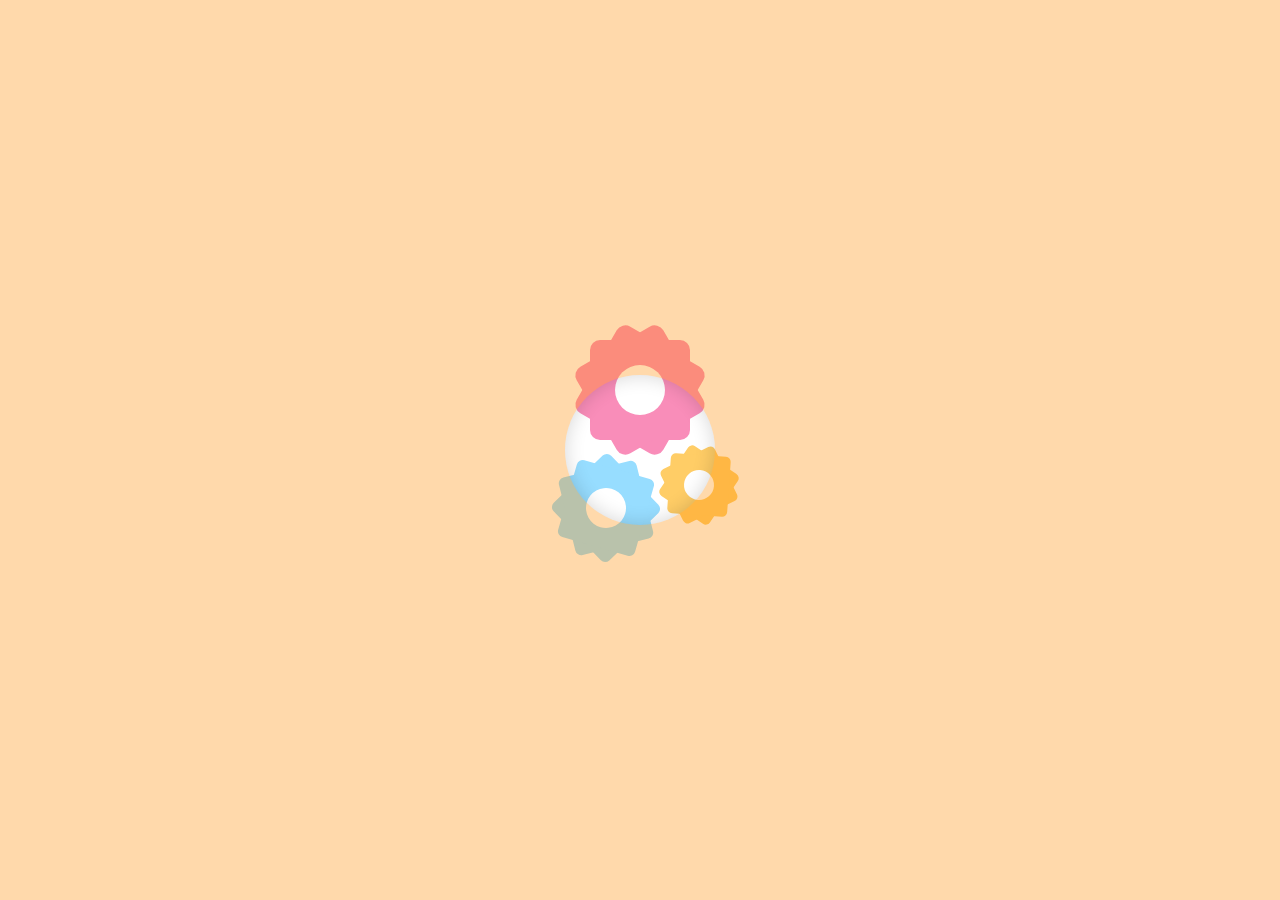
<file: index.html>
<!DOCTYPE html><html lang=""><head><meta charset="utf-8"><meta http-equiv="X-UA-Compatible" content="IE=edge"><meta name="viewport" content="width=device-width,initial-scale=1"><meta name="theme-color" content="#ffffff"><link rel="icon" href="/favicon.ico"><meta name="description" content="+375293481007 Развлечение анимация игры клоуны театр варакас ананас varakasananas varakas ananas Минск"><title>Детская анимация праздников Варакас Ананас</title><link href="/css/app.73afbba9.css" rel="preload" as="style"><link href="/css/chunk-vendors.e945abfe.css" rel="preload" as="style"><link href="/js/app.3c26a1da.js" rel="preload" as="script"><link href="/js/chunk-vendors.b020267b.js" rel="preload" as="script"><link href="/css/chunk-vendors.e945abfe.css" rel="stylesheet"><link href="/css/app.73afbba9.css" rel="stylesheet"></head><body><noscript><strong>We're sorry but varakasananas doesn't work properly without JavaScript enabled. Please enable it to continue.</strong></noscript><div id="app"></div><script src="/js/chunk-vendors.b020267b.js"></script><script src="/js/app.3c26a1da.js"></script></body></html>
</file>
<file: css/app.73afbba9.css>
@import url(https://fonts.googleapis.com/css?family=Montserrat:400,700);@import url(https://fonts.googleapis.com/css?family=Caveat);@import url(https://fonts.googleapis.com/css?family=Bad+Script);
/*!
 * Bootstrap v3.3.7 (http://getbootstrap.com)
 * Copyright 2011-2016 Twitter, Inc.
 * Licensed under MIT (https://github.com/twbs/bootstrap/blob/master/LICENSE)
 */ /*! normalize.css v3.0.3 | MIT License | github.com/necolas/normalize.css */html{font-family:sans-serif;-webkit-text-size-adjust:100%;-ms-text-size-adjust:100%}article,aside,details,figcaption,figure,footer,header,hgroup,main,menu,nav,section,summary{display:block}audio,canvas,progress,video{display:inline-block;vertical-align:baseline}audio:not([controls]){display:none;height:0}[hidden],template{display:none}a{background-color:transparent}a:active,a:hover{outline:0}abbr[title]{border-bottom:1px dotted}b,strong{font-weight:700}dfn{font-style:italic}h1{margin:.67em 0;font-size:2em}mark{color:#000;background:#ff0}small{font-size:80%}sub,sup{position:relative;font-size:75%;line-height:0;vertical-align:baseline}sup{top:-.5em}sub{bottom:-.25em}img{border:0}svg:not(:root){overflow:hidden}figure{margin:1em 40px}hr{height:0;box-sizing:content-box}pre{overflow:auto}code,kbd,pre,samp{font-family:monospace,monospace;font-size:1em}button,input,optgroup,select,textarea{margin:0;font:inherit;color:inherit}button{overflow:visible}button,select{text-transform:none}button,html input[type=button],input[type=reset],input[type=submit]{-webkit-appearance:button;cursor:pointer}button[disabled],html input[disabled]{cursor:default}button::-moz-focus-inner,input::-moz-focus-inner{padding:0;border:0}input{line-height:normal}input[type=checkbox],input[type=radio]{box-sizing:border-box;padding:0}input[type=number]::-webkit-inner-spin-button,input[type=number]::-webkit-outer-spin-button{height:auto}input[type=search]{box-sizing:content-box;-webkit-appearance:textfield}input[type=search]::-webkit-search-cancel-button,input[type=search]::-webkit-search-decoration{-webkit-appearance:none}fieldset{padding:.35em .625em .75em;margin:0 2px;border:1px solid silver}textarea{overflow:auto}optgroup{font-weight:700}table{border-spacing:0;border-collapse:collapse}td,th{padding:0} /*! Source: https://github.com/h5bp/html5-boilerplate/blob/master/src/css/main.css */@media print{*,:after,:before{color:#000!important;text-shadow:none!important;background:0 0!important;box-shadow:none!important}a,a:visited{text-decoration:underline}a[href]:after{content:" (" attr(href) ")"}abbr[title]:after{content:" (" attr(title) ")"}a[href^="#"]:after,a[href^="javascript:"]:after{content:""}blockquote,pre{border:1px solid #999;page-break-inside:avoid}thead{display:table-header-group}img,tr{page-break-inside:avoid}img{max-width:100%!important}h2,h3,p{orphans:3;widows:3}h2,h3{page-break-after:avoid}.navbar{display:none}.btn>.caret,.dropup>.btn>.caret{border-top-color:#000!important}.label{border:1px solid #000}.table{border-collapse:collapse!important}.table td,.table th{background-color:#fff!important}.table-bordered td,.table-bordered th{border:1px solid #ddd!important}}.glyphicon-asterisk:before{content:"\002a"}.glyphicon-plus:before{content:"\002b"}.glyphicon-eur:before,.glyphicon-euro:before{content:"\20ac"}.glyphicon-minus:before{content:"\2212"}.glyphicon-cloud:before{content:"\2601"}.glyphicon-envelope:before{content:"\2709"}.glyphicon-pencil:before{content:"\270f"}.glyphicon-glass:before{content:"\e001"}.glyphicon-music:before{content:"\e002"}.glyphicon-search:before{content:"\e003"}.glyphicon-heart:before{content:"\e005"}.glyphicon-star:before{content:"\e006"}.glyphicon-star-empty:before{content:"\e007"}.glyphicon-user:before{content:"\e008"}.glyphicon-film:before{content:"\e009"}.glyphicon-th-large:before{content:"\e010"}.glyphicon-th:before{content:"\e011"}.glyphicon-th-list:before{content:"\e012"}.glyphicon-ok:before{content:"\e013"}.glyphicon-remove:before{content:"\e014"}.glyphicon-zoom-in:before{content:"\e015"}.glyphicon-zoom-out:before{content:"\e016"}.glyphicon-off:before{content:"\e017"}.glyphicon-signal:before{content:"\e018"}.glyphicon-cog:before{content:"\e019"}.glyphicon-trash:before{content:"\e020"}.glyphicon-home:before{content:"\e021"}.glyphicon-file:before{content:"\e022"}.glyphicon-time:before{content:"\e023"}.glyphicon-road:before{content:"\e024"}.glyphicon-download-alt:before{content:"\e025"}.glyphicon-download:before{content:"\e026"}.glyphicon-upload:before{content:"\e027"}.glyphicon-inbox:before{content:"\e028"}.glyphicon-play-circle:before{content:"\e029"}.glyphicon-repeat:before{content:"\e030"}.glyphicon-refresh:before{content:"\e031"}.glyphicon-list-alt:before{content:"\e032"}.glyphicon-lock:before{content:"\e033"}.glyphicon-flag:before{content:"\e034"}.glyphicon-headphones:before{content:"\e035"}.glyphicon-volume-off:before{content:"\e036"}.glyphicon-volume-down:before{content:"\e037"}.glyphicon-volume-up:before{content:"\e038"}.glyphicon-qrcode:before{content:"\e039"}.glyphicon-barcode:before{content:"\e040"}.glyphicon-tag:before{content:"\e041"}.glyphicon-tags:before{content:"\e042"}.glyphicon-book:before{content:"\e043"}.glyphicon-bookmark:before{content:"\e044"}.glyphicon-print:before{content:"\e045"}.glyphicon-camera:before{content:"\e046"}.glyphicon-font:before{content:"\e047"}.glyphicon-bold:before{content:"\e048"}.glyphicon-italic:before{content:"\e049"}.glyphicon-text-height:before{content:"\e050"}.glyphicon-text-width:before{content:"\e051"}.glyphicon-align-left:before{content:"\e052"}.glyphicon-align-center:before{content:"\e053"}.glyphicon-align-right:before{content:"\e054"}.glyphicon-align-justify:before{content:"\e055"}.glyphicon-list:before{content:"\e056"}.glyphicon-indent-left:before{content:"\e057"}.glyphicon-indent-right:before{content:"\e058"}.glyphicon-facetime-video:before{content:"\e059"}.glyphicon-picture:before{content:"\e060"}.glyphicon-map-marker:before{content:"\e062"}.glyphicon-adjust:before{content:"\e063"}.glyphicon-tint:before{content:"\e064"}.glyphicon-edit:before{content:"\e065"}.glyphicon-share:before{content:"\e066"}.glyphicon-check:before{content:"\e067"}.glyphicon-move:before{content:"\e068"}.glyphicon-step-backward:before{content:"\e069"}.glyphicon-fast-backward:before{content:"\e070"}.glyphicon-backward:before{content:"\e071"}.glyphicon-play:before{content:"\e072"}.glyphicon-pause:before{content:"\e073"}.glyphicon-stop:before{content:"\e074"}.glyphicon-forward:before{content:"\e075"}.glyphicon-fast-forward:before{content:"\e076"}.glyphicon-step-forward:before{content:"\e077"}.glyphicon-eject:before{content:"\e078"}.glyphicon-chevron-left:before{content:"\e079"}.glyphicon-chevron-right:before{content:"\e080"}.glyphicon-plus-sign:before{content:"\e081"}.glyphicon-minus-sign:before{content:"\e082"}.glyphicon-remove-sign:before{content:"\e083"}.glyphicon-ok-sign:before{content:"\e084"}.glyphicon-question-sign:before{content:"\e085"}.glyphicon-info-sign:before{content:"\e086"}.glyphicon-screenshot:before{content:"\e087"}.glyphicon-remove-circle:before{content:"\e088"}.glyphicon-ok-circle:before{content:"\e089"}.glyphicon-ban-circle:before{content:"\e090"}.glyphicon-arrow-left:before{content:"\e091"}.glyphicon-arrow-right:before{content:"\e092"}.glyphicon-arrow-up:before{content:"\e093"}.glyphicon-arrow-down:before{content:"\e094"}.glyphicon-share-alt:before{content:"\e095"}.glyphicon-resize-full:before{content:"\e096"}.glyphicon-resize-small:before{content:"\e097"}.glyphicon-exclamation-sign:before{content:"\e101"}.glyphicon-gift:before{content:"\e102"}.glyphicon-leaf:before{content:"\e103"}.glyphicon-fire:before{content:"\e104"}.glyphicon-eye-open:before{content:"\e105"}.glyphicon-eye-close:before{content:"\e106"}.glyphicon-warning-sign:before{content:"\e107"}.glyphicon-plane:before{content:"\e108"}.glyphicon-calendar:before{content:"\e109"}.glyphicon-random:before{content:"\e110"}.glyphicon-comment:before{content:"\e111"}.glyphicon-magnet:before{content:"\e112"}.glyphicon-chevron-up:before{content:"\e113"}.glyphicon-chevron-down:before{content:"\e114"}.glyphicon-retweet:before{content:"\e115"}.glyphicon-shopping-cart:before{content:"\e116"}.glyphicon-folder-close:before{content:"\e117"}.glyphicon-folder-open:before{content:"\e118"}.glyphicon-resize-vertical:before{content:"\e119"}.glyphicon-resize-horizontal:before{content:"\e120"}.glyphicon-hdd:before{content:"\e121"}.glyphicon-bullhorn:before{content:"\e122"}.glyphicon-bell:before{content:"\e123"}.glyphicon-certificate:before{content:"\e124"}.glyphicon-thumbs-up:before{content:"\e125"}.glyphicon-thumbs-down:before{content:"\e126"}.glyphicon-hand-right:before{content:"\e127"}.glyphicon-hand-left:before{content:"\e128"}.glyphicon-hand-up:before{content:"\e129"}.glyphicon-hand-down:before{content:"\e130"}.glyphicon-circle-arrow-right:before{content:"\e131"}.glyphicon-circle-arrow-left:before{content:"\e132"}.glyphicon-circle-arrow-up:before{content:"\e133"}.glyphicon-circle-arrow-down:before{content:"\e134"}.glyphicon-globe:before{content:"\e135"}.glyphicon-wrench:before{content:"\e136"}.glyphicon-tasks:before{content:"\e137"}.glyphicon-filter:before{content:"\e138"}.glyphicon-briefcase:before{content:"\e139"}.glyphicon-fullscreen:before{content:"\e140"}.glyphicon-dashboard:before{content:"\e141"}.glyphicon-paperclip:before{content:"\e142"}.glyphicon-heart-empty:before{content:"\e143"}.glyphicon-link:before{content:"\e144"}.glyphicon-phone:before{content:"\e145"}.glyphicon-pushpin:before{content:"\e146"}.glyphicon-usd:before{content:"\e148"}.glyphicon-gbp:before{content:"\e149"}.glyphicon-sort:before{content:"\e150"}.glyphicon-sort-by-alphabet:before{content:"\e151"}.glyphicon-sort-by-alphabet-alt:before{content:"\e152"}.glyphicon-sort-by-order:before{content:"\e153"}.glyphicon-sort-by-order-alt:before{content:"\e154"}.glyphicon-sort-by-attributes:before{content:"\e155"}.glyphicon-sort-by-attributes-alt:before{content:"\e156"}.glyphicon-unchecked:before{content:"\e157"}.glyphicon-expand:before{content:"\e158"}.glyphicon-collapse-down:before{content:"\e159"}.glyphicon-collapse-up:before{content:"\e160"}.glyphicon-log-in:before{content:"\e161"}.glyphicon-flash:before{content:"\e162"}.glyphicon-log-out:before{content:"\e163"}.glyphicon-new-window:before{content:"\e164"}.glyphicon-record:before{content:"\e165"}.glyphicon-save:before{content:"\e166"}.glyphicon-open:before{content:"\e167"}.glyphicon-saved:before{content:"\e168"}.glyphicon-import:before{content:"\e169"}.glyphicon-export:before{content:"\e170"}.glyphicon-send:before{content:"\e171"}.glyphicon-floppy-disk:before{content:"\e172"}.glyphicon-floppy-saved:before{content:"\e173"}.glyphicon-floppy-remove:before{content:"\e174"}.glyphicon-floppy-save:before{content:"\e175"}.glyphicon-floppy-open:before{content:"\e176"}.glyphicon-credit-card:before{content:"\e177"}.glyphicon-transfer:before{content:"\e178"}.glyphicon-cutlery:before{content:"\e179"}.glyphicon-header:before{content:"\e180"}.glyphicon-compressed:before{content:"\e181"}.glyphicon-earphone:before{content:"\e182"}.glyphicon-phone-alt:before{content:"\e183"}.glyphicon-tower:before{content:"\e184"}.glyphicon-stats:before{content:"\e185"}.glyphicon-sd-video:before{content:"\e186"}.glyphicon-hd-video:before{content:"\e187"}.glyphicon-subtitles:before{content:"\e188"}.glyphicon-sound-stereo:before{content:"\e189"}.glyphicon-sound-dolby:before{content:"\e190"}.glyphicon-sound-5-1:before{content:"\e191"}.glyphicon-sound-6-1:before{content:"\e192"}.glyphicon-sound-7-1:before{content:"\e193"}.glyphicon-copyright-mark:before{content:"\e194"}.glyphicon-registration-mark:before{content:"\e195"}.glyphicon-cloud-download:before{content:"\e197"}.glyphicon-cloud-upload:before{content:"\e198"}.glyphicon-tree-conifer:before{content:"\e199"}.glyphicon-tree-deciduous:before{content:"\e200"}.glyphicon-cd:before{content:"\e201"}.glyphicon-save-file:before{content:"\e202"}.glyphicon-open-file:before{content:"\e203"}.glyphicon-level-up:before{content:"\e204"}.glyphicon-copy:before{content:"\e205"}.glyphicon-paste:before{content:"\e206"}.glyphicon-alert:before{content:"\e209"}.glyphicon-equalizer:before{content:"\e210"}.glyphicon-king:before{content:"\e211"}.glyphicon-queen:before{content:"\e212"}.glyphicon-pawn:before{content:"\e213"}.glyphicon-bishop:before{content:"\e214"}.glyphicon-knight:before{content:"\e215"}.glyphicon-baby-formula:before{content:"\e216"}.glyphicon-tent:before{content:"\26fa"}.glyphicon-blackboard:before{content:"\e218"}.glyphicon-bed:before{content:"\e219"}.glyphicon-apple:before{content:"\f8ff"}.glyphicon-erase:before{content:"\e221"}.glyphicon-hourglass:before{content:"\231b"}.glyphicon-lamp:before{content:"\e223"}.glyphicon-duplicate:before{content:"\e224"}.glyphicon-piggy-bank:before{content:"\e225"}.glyphicon-scissors:before{content:"\e226"}.glyphicon-bitcoin:before,.glyphicon-btc:before,.glyphicon-xbt:before{content:"\e227"}.glyphicon-jpy:before,.glyphicon-yen:before{content:"\00a5"}.glyphicon-rub:before,.glyphicon-ruble:before{content:"\20bd"}.glyphicon-scale:before{content:"\e230"}.glyphicon-ice-lolly:before{content:"\e231"}.glyphicon-ice-lolly-tasted:before{content:"\e232"}.glyphicon-education:before{content:"\e233"}.glyphicon-option-horizontal:before{content:"\e234"}.glyphicon-option-vertical:before{content:"\e235"}.glyphicon-menu-hamburger:before{content:"\e236"}.glyphicon-modal-window:before{content:"\e237"}.glyphicon-oil:before{content:"\e238"}.glyphicon-grain:before{content:"\e239"}.glyphicon-sunglasses:before{content:"\e240"}.glyphicon-text-size:before{content:"\e241"}.glyphicon-text-color:before{content:"\e242"}.glyphicon-text-background:before{content:"\e243"}.glyphicon-object-align-top:before{content:"\e244"}.glyphicon-object-align-bottom:before{content:"\e245"}.glyphicon-object-align-horizontal:before{content:"\e246"}.glyphicon-object-align-left:before{content:"\e247"}.glyphicon-object-align-vertical:before{content:"\e248"}.glyphicon-object-align-right:before{content:"\e249"}.glyphicon-triangle-right:before{content:"\e250"}.glyphicon-triangle-left:before{content:"\e251"}.glyphicon-triangle-bottom:before{content:"\e252"}.glyphicon-triangle-top:before{content:"\e253"}.glyphicon-console:before{content:"\e254"}.glyphicon-superscript:before{content:"\e255"}.glyphicon-subscript:before{content:"\e256"}.glyphicon-menu-left:before{content:"\e257"}.glyphicon-menu-right:before{content:"\e258"}.glyphicon-menu-down:before{content:"\e259"}.glyphicon-menu-up:before{content:"\e260"}*,:after,:before{box-sizing:border-box}html{font-size:10px;-webkit-tap-highlight-color:rgba(0,0,0,0)}body{font-family:Helvetica Neue,Helvetica,Arial,sans-serif;font-size:14px;line-height:1.42857143;color:#333;background-color:#fff}button,input,select,textarea{font-family:inherit;font-size:inherit;line-height:inherit}a{color:#337ab7;text-decoration:none}a:focus,a:hover{color:#23527c;text-decoration:underline}a:focus{outline:5px auto -webkit-focus-ring-color;outline-offset:-2px}figure{margin:0}img{vertical-align:middle}.carousel-inner>.item>a>img,.carousel-inner>.item>img,.img-responsive,.thumbnail>img,.thumbnail a>img{display:block;max-width:100%;height:auto}.img-rounded{border-radius:6px}.img-thumbnail{display:inline-block;max-width:100%;height:auto;padding:4px;line-height:1.42857143;background-color:#fff;border:1px solid #ddd;border-radius:4px;transition:all .2s ease-in-out}.img-circle{border-radius:50%}hr{margin-top:20px;margin-bottom:20px;border:0;border-top:1px solid #eee}.sr-only{position:absolute;width:1px;height:1px;padding:0;margin:-1px;overflow:hidden;clip:rect(0,0,0,0);border:0}.sr-only-focusable:active,.sr-only-focusable:focus{position:static;width:auto;height:auto;margin:0;overflow:visible;clip:auto}[role=button]{cursor:pointer}.h1,.h2,.h3,.h4,.h5,.h6,h1,h2,h3,h4,h5,h6{font-family:inherit;font-weight:500;line-height:1.1;color:inherit}.h1 .small,.h1 small,.h2 .small,.h2 small,.h3 .small,.h3 small,.h4 .small,.h4 small,.h5 .small,.h5 small,.h6 .small,.h6 small,h1 .small,h1 small,h2 .small,h2 small,h3 .small,h3 small,h4 .small,h4 small,h5 .small,h5 small,h6 .small,h6 small{font-weight:400;line-height:1;color:#777}.h1,.h2,.h3,h1,h2,h3{margin-top:20px;margin-bottom:10px}.h1 .small,.h1 small,.h2 .small,.h2 small,.h3 .small,.h3 small,h1 .small,h1 small,h2 .small,h2 small,h3 .small,h3 small{font-size:65%}.h4,.h5,.h6,h4,h5,h6{margin-top:10px;margin-bottom:10px}.h4 .small,.h4 small,.h5 .small,.h5 small,.h6 .small,.h6 small,h4 .small,h4 small,h5 .small,h5 small,h6 .small,h6 small{font-size:75%}.h1,h1{font-size:36px}.h2,h2{font-size:30px}.h3,h3{font-size:24px}.h4,h4{font-size:18px}.h5,h5{font-size:14px}.h6,h6{font-size:12px}p{margin:0 0 10px}.lead{margin-bottom:20px;font-size:16px;font-weight:300;line-height:1.4}@media (min-width:768px){.lead{font-size:21px}}.small,small{font-size:85%}.mark,mark{padding:.2em;background-color:#fcf8e3}.text-left{text-align:left}.text-right{text-align:right}.text-center{text-align:center}.text-justify{text-align:justify}.text-nowrap{white-space:nowrap}.text-lowercase{text-transform:lowercase}.text-uppercase{text-transform:uppercase}.text-capitalize{text-transform:capitalize}.text-muted{color:#777}.text-primary{color:#337ab7}a.text-primary:focus,a.text-primary:hover{color:#286090}.text-success{color:#3c763d}a.text-success:focus,a.text-success:hover{color:#2b542c}.text-info{color:#31708f}a.text-info:focus,a.text-info:hover{color:#245269}.text-warning{color:#8a6d3b}a.text-warning:focus,a.text-warning:hover{color:#66512c}.text-danger{color:#a94442}a.text-danger:focus,a.text-danger:hover{color:#843534}.bg-primary{color:#fff;background-color:#337ab7}a.bg-primary:focus,a.bg-primary:hover{background-color:#286090}.bg-success{background-color:#dff0d8}a.bg-success:focus,a.bg-success:hover{background-color:#c1e2b3}.bg-info{background-color:#d9edf7}a.bg-info:focus,a.bg-info:hover{background-color:#afd9ee}.bg-warning{background-color:#fcf8e3}a.bg-warning:focus,a.bg-warning:hover{background-color:#f7ecb5}.bg-danger{background-color:#f2dede}a.bg-danger:focus,a.bg-danger:hover{background-color:#e4b9b9}.page-header{padding-bottom:9px;margin:40px 0 20px;border-bottom:1px solid #eee}ol,ul{margin-top:0;margin-bottom:10px}ol ol,ol ul,ul ol,ul ul{margin-bottom:0}.list-inline,.list-unstyled{padding-left:0;list-style:none}.list-inline{margin-left:-5px}.list-inline>li{display:inline-block;padding-right:5px;padding-left:5px}dl{margin-top:0;margin-bottom:20px}dd,dt{line-height:1.42857143}dt{font-weight:700}dd{margin-left:0}@media (min-width:768px){.dl-horizontal dt{float:left;width:160px;overflow:hidden;clear:left;text-align:right;text-overflow:ellipsis;white-space:nowrap}.dl-horizontal dd{margin-left:180px}}abbr[data-original-title],abbr[title]{cursor:help;border-bottom:1px dotted #777}.initialism{font-size:90%;text-transform:uppercase}blockquote{padding:10px 20px;margin:0 0 20px;font-size:17.5px;border-left:5px solid #eee}blockquote ol:last-child,blockquote p:last-child,blockquote ul:last-child{margin-bottom:0}blockquote .small,blockquote footer,blockquote small{display:block;font-size:80%;line-height:1.42857143;color:#777}blockquote .small:before,blockquote footer:before,blockquote small:before{content:"\2014 \00A0"}.blockquote-reverse,blockquote.pull-right{padding-right:15px;padding-left:0;text-align:right;border-right:5px solid #eee;border-left:0}.blockquote-reverse .small:before,.blockquote-reverse footer:before,.blockquote-reverse small:before,blockquote.pull-right .small:before,blockquote.pull-right footer:before,blockquote.pull-right small:before{content:""}.blockquote-reverse .small:after,.blockquote-reverse footer:after,.blockquote-reverse small:after,blockquote.pull-right .small:after,blockquote.pull-right footer:after,blockquote.pull-right small:after{content:"\00A0 \2014"}address{margin-bottom:20px;font-style:normal;line-height:1.42857143}code,kbd,pre,samp{font-family:Menlo,Monaco,Consolas,Courier New,monospace}code{color:#c7254e;background-color:#f9f2f4;border-radius:4px}code,kbd{padding:2px 4px;font-size:90%}kbd{color:#fff;background-color:#333;border-radius:3px;box-shadow:inset 0 -1px 0 rgba(0,0,0,.25)}kbd kbd{padding:0;font-size:100%;font-weight:700;box-shadow:none}pre{display:block;padding:9.5px;margin:0 0 10px;font-size:13px;line-height:1.42857143;color:#333;word-break:break-all;word-wrap:break-word;background-color:#f5f5f5;border:1px solid #ccc;border-radius:4px}pre code{padding:0;font-size:inherit;color:inherit;white-space:pre-wrap;background-color:transparent;border-radius:0}.pre-scrollable{max-height:340px;overflow-y:scroll}.container{padding-right:15px;padding-left:15px;margin-right:auto;margin-left:auto}@media (min-width:768px){.container{width:750px}}@media (min-width:992px){.container{width:970px}}@media (min-width:1200px){.container{width:1170px}}.container-fluid{padding-right:15px;padding-left:15px;margin-right:auto;margin-left:auto}.row{margin-right:-15px;margin-left:-15px}.col-lg-1,.col-lg-2,.col-lg-3,.col-lg-4,.col-lg-5,.col-lg-6,.col-lg-7,.col-lg-8,.col-lg-9,.col-lg-10,.col-lg-11,.col-lg-12,.col-md-1,.col-md-2,.col-md-3,.col-md-4,.col-md-5,.col-md-6,.col-md-7,.col-md-8,.col-md-9,.col-md-10,.col-md-11,.col-md-12,.col-sm-1,.col-sm-2,.col-sm-3,.col-sm-4,.col-sm-5,.col-sm-6,.col-sm-7,.col-sm-8,.col-sm-9,.col-sm-10,.col-sm-11,.col-sm-12,.col-xs-1,.col-xs-2,.col-xs-3,.col-xs-4,.col-xs-5,.col-xs-6,.col-xs-7,.col-xs-8,.col-xs-9,.col-xs-10,.col-xs-11,.col-xs-12{position:relative;min-height:1px;padding-right:15px;padding-left:15px}.col-xs-1,.col-xs-2,.col-xs-3,.col-xs-4,.col-xs-5,.col-xs-6,.col-xs-7,.col-xs-8,.col-xs-9,.col-xs-10,.col-xs-11,.col-xs-12{float:left}.col-xs-12{width:100%}.col-xs-11{width:91.66666667%}.col-xs-10{width:83.33333333%}.col-xs-9{width:75%}.col-xs-8{width:66.66666667%}.col-xs-7{width:58.33333333%}.col-xs-6{width:50%}.col-xs-5{width:41.66666667%}.col-xs-4{width:33.33333333%}.col-xs-3{width:25%}.col-xs-2{width:16.66666667%}.col-xs-1{width:8.33333333%}.col-xs-pull-12{right:100%}.col-xs-pull-11{right:91.66666667%}.col-xs-pull-10{right:83.33333333%}.col-xs-pull-9{right:75%}.col-xs-pull-8{right:66.66666667%}.col-xs-pull-7{right:58.33333333%}.col-xs-pull-6{right:50%}.col-xs-pull-5{right:41.66666667%}.col-xs-pull-4{right:33.33333333%}.col-xs-pull-3{right:25%}.col-xs-pull-2{right:16.66666667%}.col-xs-pull-1{right:8.33333333%}.col-xs-pull-0{right:auto}.col-xs-push-12{left:100%}.col-xs-push-11{left:91.66666667%}.col-xs-push-10{left:83.33333333%}.col-xs-push-9{left:75%}.col-xs-push-8{left:66.66666667%}.col-xs-push-7{left:58.33333333%}.col-xs-push-6{left:50%}.col-xs-push-5{left:41.66666667%}.col-xs-push-4{left:33.33333333%}.col-xs-push-3{left:25%}.col-xs-push-2{left:16.66666667%}.col-xs-push-1{left:8.33333333%}.col-xs-push-0{left:auto}.col-xs-offset-12{margin-left:100%}.col-xs-offset-11{margin-left:91.66666667%}.col-xs-offset-10{margin-left:83.33333333%}.col-xs-offset-9{margin-left:75%}.col-xs-offset-8{margin-left:66.66666667%}.col-xs-offset-7{margin-left:58.33333333%}.col-xs-offset-6{margin-left:50%}.col-xs-offset-5{margin-left:41.66666667%}.col-xs-offset-4{margin-left:33.33333333%}.col-xs-offset-3{margin-left:25%}.col-xs-offset-2{margin-left:16.66666667%}.col-xs-offset-1{margin-left:8.33333333%}.col-xs-offset-0{margin-left:0}@media (min-width:768px){.col-sm-1,.col-sm-2,.col-sm-3,.col-sm-4,.col-sm-5,.col-sm-6,.col-sm-7,.col-sm-8,.col-sm-9,.col-sm-10,.col-sm-11,.col-sm-12{float:left}.col-sm-12{width:100%}.col-sm-11{width:91.66666667%}.col-sm-10{width:83.33333333%}.col-sm-9{width:75%}.col-sm-8{width:66.66666667%}.col-sm-7{width:58.33333333%}.col-sm-6{width:50%}.col-sm-5{width:41.66666667%}.col-sm-4{width:33.33333333%}.col-sm-3{width:25%}.col-sm-2{width:16.66666667%}.col-sm-1{width:8.33333333%}.col-sm-pull-12{right:100%}.col-sm-pull-11{right:91.66666667%}.col-sm-pull-10{right:83.33333333%}.col-sm-pull-9{right:75%}.col-sm-pull-8{right:66.66666667%}.col-sm-pull-7{right:58.33333333%}.col-sm-pull-6{right:50%}.col-sm-pull-5{right:41.66666667%}.col-sm-pull-4{right:33.33333333%}.col-sm-pull-3{right:25%}.col-sm-pull-2{right:16.66666667%}.col-sm-pull-1{right:8.33333333%}.col-sm-pull-0{right:auto}.col-sm-push-12{left:100%}.col-sm-push-11{left:91.66666667%}.col-sm-push-10{left:83.33333333%}.col-sm-push-9{left:75%}.col-sm-push-8{left:66.66666667%}.col-sm-push-7{left:58.33333333%}.col-sm-push-6{left:50%}.col-sm-push-5{left:41.66666667%}.col-sm-push-4{left:33.33333333%}.col-sm-push-3{left:25%}.col-sm-push-2{left:16.66666667%}.col-sm-push-1{left:8.33333333%}.col-sm-push-0{left:auto}.col-sm-offset-12{margin-left:100%}.col-sm-offset-11{margin-left:91.66666667%}.col-sm-offset-10{margin-left:83.33333333%}.col-sm-offset-9{margin-left:75%}.col-sm-offset-8{margin-left:66.66666667%}.col-sm-offset-7{margin-left:58.33333333%}.col-sm-offset-6{margin-left:50%}.col-sm-offset-5{margin-left:41.66666667%}.col-sm-offset-4{margin-left:33.33333333%}.col-sm-offset-3{margin-left:25%}.col-sm-offset-2{margin-left:16.66666667%}.col-sm-offset-1{margin-left:8.33333333%}.col-sm-offset-0{margin-left:0}}@media (min-width:992px){.col-md-1,.col-md-2,.col-md-3,.col-md-4,.col-md-5,.col-md-6,.col-md-7,.col-md-8,.col-md-9,.col-md-10,.col-md-11,.col-md-12{float:left}.col-md-12{width:100%}.col-md-11{width:91.66666667%}.col-md-10{width:83.33333333%}.col-md-9{width:75%}.col-md-8{width:66.66666667%}.col-md-7{width:58.33333333%}.col-md-6{width:50%}.col-md-5{width:41.66666667%}.col-md-4{width:33.33333333%}.col-md-3{width:25%}.col-md-2{width:16.66666667%}.col-md-1{width:8.33333333%}.col-md-pull-12{right:100%}.col-md-pull-11{right:91.66666667%}.col-md-pull-10{right:83.33333333%}.col-md-pull-9{right:75%}.col-md-pull-8{right:66.66666667%}.col-md-pull-7{right:58.33333333%}.col-md-pull-6{right:50%}.col-md-pull-5{right:41.66666667%}.col-md-pull-4{right:33.33333333%}.col-md-pull-3{right:25%}.col-md-pull-2{right:16.66666667%}.col-md-pull-1{right:8.33333333%}.col-md-pull-0{right:auto}.col-md-push-12{left:100%}.col-md-push-11{left:91.66666667%}.col-md-push-10{left:83.33333333%}.col-md-push-9{left:75%}.col-md-push-8{left:66.66666667%}.col-md-push-7{left:58.33333333%}.col-md-push-6{left:50%}.col-md-push-5{left:41.66666667%}.col-md-push-4{left:33.33333333%}.col-md-push-3{left:25%}.col-md-push-2{left:16.66666667%}.col-md-push-1{left:8.33333333%}.col-md-push-0{left:auto}.col-md-offset-12{margin-left:100%}.col-md-offset-11{margin-left:91.66666667%}.col-md-offset-10{margin-left:83.33333333%}.col-md-offset-9{margin-left:75%}.col-md-offset-8{margin-left:66.66666667%}.col-md-offset-7{margin-left:58.33333333%}.col-md-offset-6{margin-left:50%}.col-md-offset-5{margin-left:41.66666667%}.col-md-offset-4{margin-left:33.33333333%}.col-md-offset-3{margin-left:25%}.col-md-offset-2{margin-left:16.66666667%}.col-md-offset-1{margin-left:8.33333333%}.col-md-offset-0{margin-left:0}}@media (min-width:1200px){.col-lg-1,.col-lg-2,.col-lg-3,.col-lg-4,.col-lg-5,.col-lg-6,.col-lg-7,.col-lg-8,.col-lg-9,.col-lg-10,.col-lg-11,.col-lg-12{float:left}.col-lg-12{width:100%}.col-lg-11{width:91.66666667%}.col-lg-10{width:83.33333333%}.col-lg-9{width:75%}.col-lg-8{width:66.66666667%}.col-lg-7{width:58.33333333%}.col-lg-6{width:50%}.col-lg-5{width:41.66666667%}.col-lg-4{width:33.33333333%}.col-lg-3{width:25%}.col-lg-2{width:16.66666667%}.col-lg-1{width:8.33333333%}.col-lg-pull-12{right:100%}.col-lg-pull-11{right:91.66666667%}.col-lg-pull-10{right:83.33333333%}.col-lg-pull-9{right:75%}.col-lg-pull-8{right:66.66666667%}.col-lg-pull-7{right:58.33333333%}.col-lg-pull-6{right:50%}.col-lg-pull-5{right:41.66666667%}.col-lg-pull-4{right:33.33333333%}.col-lg-pull-3{right:25%}.col-lg-pull-2{right:16.66666667%}.col-lg-pull-1{right:8.33333333%}.col-lg-pull-0{right:auto}.col-lg-push-12{left:100%}.col-lg-push-11{left:91.66666667%}.col-lg-push-10{left:83.33333333%}.col-lg-push-9{left:75%}.col-lg-push-8{left:66.66666667%}.col-lg-push-7{left:58.33333333%}.col-lg-push-6{left:50%}.col-lg-push-5{left:41.66666667%}.col-lg-push-4{left:33.33333333%}.col-lg-push-3{left:25%}.col-lg-push-2{left:16.66666667%}.col-lg-push-1{left:8.33333333%}.col-lg-push-0{left:auto}.col-lg-offset-12{margin-left:100%}.col-lg-offset-11{margin-left:91.66666667%}.col-lg-offset-10{margin-left:83.33333333%}.col-lg-offset-9{margin-left:75%}.col-lg-offset-8{margin-left:66.66666667%}.col-lg-offset-7{margin-left:58.33333333%}.col-lg-offset-6{margin-left:50%}.col-lg-offset-5{margin-left:41.66666667%}.col-lg-offset-4{margin-left:33.33333333%}.col-lg-offset-3{margin-left:25%}.col-lg-offset-2{margin-left:16.66666667%}.col-lg-offset-1{margin-left:8.33333333%}.col-lg-offset-0{margin-left:0}}table{background-color:transparent}caption{padding-top:8px;padding-bottom:8px;color:#777}caption,th{text-align:left}.table{width:100%;max-width:100%;margin-bottom:20px}.table>tbody>tr>td,.table>tbody>tr>th,.table>tfoot>tr>td,.table>tfoot>tr>th,.table>thead>tr>td,.table>thead>tr>th{padding:8px;line-height:1.42857143;vertical-align:top;border-top:1px solid #ddd}.table>thead>tr>th{vertical-align:bottom;border-bottom:2px solid #ddd}.table>caption+thead>tr:first-child>td,.table>caption+thead>tr:first-child>th,.table>colgroup+thead>tr:first-child>td,.table>colgroup+thead>tr:first-child>th,.table>thead:first-child>tr:first-child>td,.table>thead:first-child>tr:first-child>th{border-top:0}.table>tbody+tbody{border-top:2px solid #ddd}.table .table{background-color:#fff}.table-condensed>tbody>tr>td,.table-condensed>tbody>tr>th,.table-condensed>tfoot>tr>td,.table-condensed>tfoot>tr>th,.table-condensed>thead>tr>td,.table-condensed>thead>tr>th{padding:5px}.table-bordered,.table-bordered>tbody>tr>td,.table-bordered>tbody>tr>th,.table-bordered>tfoot>tr>td,.table-bordered>tfoot>tr>th,.table-bordered>thead>tr>td,.table-bordered>thead>tr>th{border:1px solid #ddd}.table-bordered>thead>tr>td,.table-bordered>thead>tr>th{border-bottom-width:2px}.table-striped>tbody>tr:nth-of-type(odd){background-color:#f9f9f9}.table-hover>tbody>tr:hover{background-color:#f5f5f5}table col[class*=col-]{position:static;display:table-column;float:none}table td[class*=col-],table th[class*=col-]{position:static;display:table-cell;float:none}.table>tbody>tr.active>td,.table>tbody>tr.active>th,.table>tbody>tr>td.active,.table>tbody>tr>th.active,.table>tfoot>tr.active>td,.table>tfoot>tr.active>th,.table>tfoot>tr>td.active,.table>tfoot>tr>th.active,.table>thead>tr.active>td,.table>thead>tr.active>th,.table>thead>tr>td.active,.table>thead>tr>th.active{background-color:#f5f5f5}.table-hover>tbody>tr.active:hover>td,.table-hover>tbody>tr.active:hover>th,.table-hover>tbody>tr:hover>.active,.table-hover>tbody>tr>td.active:hover,.table-hover>tbody>tr>th.active:hover{background-color:#e8e8e8}.table>tbody>tr.success>td,.table>tbody>tr.success>th,.table>tbody>tr>td.success,.table>tbody>tr>th.success,.table>tfoot>tr.success>td,.table>tfoot>tr.success>th,.table>tfoot>tr>td.success,.table>tfoot>tr>th.success,.table>thead>tr.success>td,.table>thead>tr.success>th,.table>thead>tr>td.success,.table>thead>tr>th.success{background-color:#dff0d8}.table-hover>tbody>tr.success:hover>td,.table-hover>tbody>tr.success:hover>th,.table-hover>tbody>tr:hover>.success,.table-hover>tbody>tr>td.success:hover,.table-hover>tbody>tr>th.success:hover{background-color:#d0e9c6}.table>tbody>tr.info>td,.table>tbody>tr.info>th,.table>tbody>tr>td.info,.table>tbody>tr>th.info,.table>tfoot>tr.info>td,.table>tfoot>tr.info>th,.table>tfoot>tr>td.info,.table>tfoot>tr>th.info,.table>thead>tr.info>td,.table>thead>tr.info>th,.table>thead>tr>td.info,.table>thead>tr>th.info{background-color:#d9edf7}.table-hover>tbody>tr.info:hover>td,.table-hover>tbody>tr.info:hover>th,.table-hover>tbody>tr:hover>.info,.table-hover>tbody>tr>td.info:hover,.table-hover>tbody>tr>th.info:hover{background-color:#c4e3f3}.table>tbody>tr.warning>td,.table>tbody>tr.warning>th,.table>tbody>tr>td.warning,.table>tbody>tr>th.warning,.table>tfoot>tr.warning>td,.table>tfoot>tr.warning>th,.table>tfoot>tr>td.warning,.table>tfoot>tr>th.warning,.table>thead>tr.warning>td,.table>thead>tr.warning>th,.table>thead>tr>td.warning,.table>thead>tr>th.warning{background-color:#fcf8e3}.table-hover>tbody>tr.warning:hover>td,.table-hover>tbody>tr.warning:hover>th,.table-hover>tbody>tr:hover>.warning,.table-hover>tbody>tr>td.warning:hover,.table-hover>tbody>tr>th.warning:hover{background-color:#faf2cc}.table>tbody>tr.danger>td,.table>tbody>tr.danger>th,.table>tbody>tr>td.danger,.table>tbody>tr>th.danger,.table>tfoot>tr.danger>td,.table>tfoot>tr.danger>th,.table>tfoot>tr>td.danger,.table>tfoot>tr>th.danger,.table>thead>tr.danger>td,.table>thead>tr.danger>th,.table>thead>tr>td.danger,.table>thead>tr>th.danger{background-color:#f2dede}.table-hover>tbody>tr.danger:hover>td,.table-hover>tbody>tr.danger:hover>th,.table-hover>tbody>tr:hover>.danger,.table-hover>tbody>tr>td.danger:hover,.table-hover>tbody>tr>th.danger:hover{background-color:#ebcccc}.table-responsive{min-height:.01%;overflow-x:auto}@media screen and (max-width:767px){.table-responsive{width:100%;margin-bottom:15px;overflow-y:hidden;-ms-overflow-style:-ms-autohiding-scrollbar;border:1px solid #ddd}.table-responsive>.table{margin-bottom:0}.table-responsive>.table>tbody>tr>td,.table-responsive>.table>tbody>tr>th,.table-responsive>.table>tfoot>tr>td,.table-responsive>.table>tfoot>tr>th,.table-responsive>.table>thead>tr>td,.table-responsive>.table>thead>tr>th{white-space:nowrap}.table-responsive>.table-bordered{border:0}.table-responsive>.table-bordered>tbody>tr>td:first-child,.table-responsive>.table-bordered>tbody>tr>th:first-child,.table-responsive>.table-bordered>tfoot>tr>td:first-child,.table-responsive>.table-bordered>tfoot>tr>th:first-child,.table-responsive>.table-bordered>thead>tr>td:first-child,.table-responsive>.table-bordered>thead>tr>th:first-child{border-left:0}.table-responsive>.table-bordered>tbody>tr>td:last-child,.table-responsive>.table-bordered>tbody>tr>th:last-child,.table-responsive>.table-bordered>tfoot>tr>td:last-child,.table-responsive>.table-bordered>tfoot>tr>th:last-child,.table-responsive>.table-bordered>thead>tr>td:last-child,.table-responsive>.table-bordered>thead>tr>th:last-child{border-right:0}.table-responsive>.table-bordered>tbody>tr:last-child>td,.table-responsive>.table-bordered>tbody>tr:last-child>th,.table-responsive>.table-bordered>tfoot>tr:last-child>td,.table-responsive>.table-bordered>tfoot>tr:last-child>th{border-bottom:0}}fieldset{min-width:0;margin:0}fieldset,legend{padding:0;border:0}legend{display:block;width:100%;margin-bottom:20px;font-size:21px;line-height:inherit;color:#333;border-bottom:1px solid #e5e5e5}label{display:inline-block;max-width:100%;margin-bottom:5px;font-weight:700}input[type=search]{box-sizing:border-box}input[type=checkbox],input[type=radio]{margin:4px 0 0;margin-top:1px\9;line-height:normal}input[type=file]{display:block}input[type=range]{display:block;width:100%}select[multiple],select[size]{height:auto}input[type=checkbox]:focus,input[type=file]:focus,input[type=radio]:focus{outline:5px auto -webkit-focus-ring-color;outline-offset:-2px}output{padding-top:7px}.form-control,output{display:block;font-size:14px;line-height:1.42857143;color:#555}.form-control{width:100%;height:34px;padding:6px 12px;background-color:#fff;background-image:none;border:1px solid #ccc;border-radius:4px;box-shadow:inset 0 1px 1px rgba(0,0,0,.075);transition:border-color .15s ease-in-out,box-shadow .15s ease-in-out}.form-control:focus{border-color:#66afe9;outline:0;box-shadow:inset 0 1px 1px rgba(0,0,0,.075),0 0 8px rgba(102,175,233,.6)}.form-control::-moz-placeholder{color:#999;opacity:1}.form-control:-ms-input-placeholder{color:#999}.form-control::-webkit-input-placeholder{color:#999}.form-control::-ms-expand{background-color:transparent;border:0}.form-control[disabled],.form-control[readonly],fieldset[disabled] .form-control{background-color:#eee;opacity:1}.form-control[disabled],fieldset[disabled] .form-control{cursor:not-allowed}textarea.form-control{height:auto}input[type=search]{-webkit-appearance:none}@media screen and (-webkit-min-device-pixel-ratio:0){input[type=date].form-control,input[type=datetime-local].form-control,input[type=month].form-control,input[type=time].form-control{line-height:34px}.input-group-sm input[type=date],.input-group-sm input[type=datetime-local],.input-group-sm input[type=month],.input-group-sm input[type=time],input[type=date].input-sm,input[type=datetime-local].input-sm,input[type=month].input-sm,input[type=time].input-sm{line-height:30px}.input-group-lg input[type=date],.input-group-lg input[type=datetime-local],.input-group-lg input[type=month],.input-group-lg input[type=time],input[type=date].input-lg,input[type=datetime-local].input-lg,input[type=month].input-lg,input[type=time].input-lg{line-height:46px}}.form-group{margin-bottom:15px}.checkbox,.radio{position:relative;display:block;margin-top:10px;margin-bottom:10px}.checkbox label,.radio label{min-height:20px;padding-left:20px;margin-bottom:0;font-weight:400;cursor:pointer}.checkbox-inline input[type=checkbox],.checkbox input[type=checkbox],.radio-inline input[type=radio],.radio input[type=radio]{position:absolute;margin-top:4px\9;margin-left:-20px}.checkbox+.checkbox,.radio+.radio{margin-top:-5px}.checkbox-inline,.radio-inline{position:relative;display:inline-block;padding-left:20px;margin-bottom:0;font-weight:400;vertical-align:middle;cursor:pointer}.checkbox-inline+.checkbox-inline,.radio-inline+.radio-inline{margin-top:0;margin-left:10px}.checkbox-inline.disabled,.checkbox.disabled label,.radio-inline.disabled,.radio.disabled label,fieldset[disabled] .checkbox-inline,fieldset[disabled] .checkbox label,fieldset[disabled] .radio-inline,fieldset[disabled] .radio label,fieldset[disabled] input[type=checkbox],fieldset[disabled] input[type=radio],input[type=checkbox].disabled,input[type=checkbox][disabled],input[type=radio].disabled,input[type=radio][disabled]{cursor:not-allowed}.form-control-static{min-height:34px;padding-top:7px;padding-bottom:7px;margin-bottom:0}.form-control-static.input-lg,.form-control-static.input-sm{padding-right:0;padding-left:0}.input-sm{height:30px;padding:5px 10px;font-size:12px;line-height:1.5;border-radius:3px}select.input-sm{height:30px;line-height:30px}select[multiple].input-sm,textarea.input-sm{height:auto}.form-group-sm .form-control{height:30px;padding:5px 10px;font-size:12px;line-height:1.5;border-radius:3px}.form-group-sm select.form-control{height:30px;line-height:30px}.form-group-sm select[multiple].form-control,.form-group-sm textarea.form-control{height:auto}.form-group-sm .form-control-static{height:30px;min-height:32px;padding:6px 10px;font-size:12px;line-height:1.5}.input-lg{height:46px;padding:10px 16px;font-size:18px;line-height:1.3333333;border-radius:6px}select.input-lg{height:46px;line-height:46px}select[multiple].input-lg,textarea.input-lg{height:auto}.form-group-lg .form-control{height:46px;padding:10px 16px;font-size:18px;line-height:1.3333333;border-radius:6px}.form-group-lg select.form-control{height:46px;line-height:46px}.form-group-lg select[multiple].form-control,.form-group-lg textarea.form-control{height:auto}.form-group-lg .form-control-static{height:46px;min-height:38px;padding:11px 16px;font-size:18px;line-height:1.3333333}.has-feedback{position:relative}.has-feedback .form-control{padding-right:42.5px}.form-control-feedback{position:absolute;top:0;right:0;z-index:2;display:block;width:34px;height:34px;line-height:34px;text-align:center;pointer-events:none}.form-group-lg .form-control+.form-control-feedback,.input-group-lg+.form-control-feedback,.input-lg+.form-control-feedback{width:46px;height:46px;line-height:46px}.form-group-sm .form-control+.form-control-feedback,.input-group-sm+.form-control-feedback,.input-sm+.form-control-feedback{width:30px;height:30px;line-height:30px}.has-success .checkbox,.has-success .checkbox-inline,.has-success.checkbox-inline label,.has-success.checkbox label,.has-success .control-label,.has-success .help-block,.has-success .radio,.has-success .radio-inline,.has-success.radio-inline label,.has-success.radio label{color:#3c763d}.has-success .form-control{border-color:#3c763d;box-shadow:inset 0 1px 1px rgba(0,0,0,.075)}.has-success .form-control:focus{border-color:#2b542c;box-shadow:inset 0 1px 1px rgba(0,0,0,.075),0 0 6px #67b168}.has-success .input-group-addon{color:#3c763d;background-color:#dff0d8;border-color:#3c763d}.has-success .form-control-feedback{color:#3c763d}.has-warning .checkbox,.has-warning .checkbox-inline,.has-warning.checkbox-inline label,.has-warning.checkbox label,.has-warning .control-label,.has-warning .help-block,.has-warning .radio,.has-warning .radio-inline,.has-warning.radio-inline label,.has-warning.radio label{color:#8a6d3b}.has-warning .form-control{border-color:#8a6d3b;box-shadow:inset 0 1px 1px rgba(0,0,0,.075)}.has-warning .form-control:focus{border-color:#66512c;box-shadow:inset 0 1px 1px rgba(0,0,0,.075),0 0 6px #c0a16b}.has-warning .input-group-addon{color:#8a6d3b;background-color:#fcf8e3;border-color:#8a6d3b}.has-warning .form-control-feedback{color:#8a6d3b}.has-error .checkbox,.has-error .checkbox-inline,.has-error.checkbox-inline label,.has-error.checkbox label,.has-error .control-label,.has-error .help-block,.has-error .radio,.has-error .radio-inline,.has-error.radio-inline label,.has-error.radio label{color:#a94442}.has-error .form-control{border-color:#a94442;box-shadow:inset 0 1px 1px rgba(0,0,0,.075)}.has-error .form-control:focus{border-color:#843534;box-shadow:inset 0 1px 1px rgba(0,0,0,.075),0 0 6px #ce8483}.has-error .input-group-addon{color:#a94442;background-color:#f2dede;border-color:#a94442}.has-error .form-control-feedback{color:#a94442}.has-feedback label~.form-control-feedback{top:25px}.has-feedback label.sr-only~.form-control-feedback{top:0}.help-block{display:block;margin-top:5px;margin-bottom:10px;color:#737373}@media (min-width:768px){.form-inline .form-group{display:inline-block;margin-bottom:0;vertical-align:middle}.form-inline .form-control{display:inline-block;width:auto;vertical-align:middle}.form-inline .form-control-static{display:inline-block}.form-inline .input-group{display:inline-table;vertical-align:middle}.form-inline .input-group .form-control,.form-inline .input-group .input-group-addon,.form-inline .input-group .input-group-btn{width:auto}.form-inline .input-group>.form-control{width:100%}.form-inline .control-label{margin-bottom:0;vertical-align:middle}.form-inline .checkbox,.form-inline .radio{display:inline-block;margin-top:0;margin-bottom:0;vertical-align:middle}.form-inline .checkbox label,.form-inline .radio label{padding-left:0}.form-inline .checkbox input[type=checkbox],.form-inline .radio input[type=radio]{position:relative;margin-left:0}.form-inline .has-feedback .form-control-feedback{top:0}}.form-horizontal .checkbox,.form-horizontal .checkbox-inline,.form-horizontal .radio,.form-horizontal .radio-inline{padding-top:7px;margin-top:0;margin-bottom:0}.form-horizontal .checkbox,.form-horizontal .radio{min-height:27px}.form-horizontal .form-group{margin-right:-15px;margin-left:-15px}@media (min-width:768px){.form-horizontal .control-label{padding-top:7px;margin-bottom:0;text-align:right}}.form-horizontal .has-feedback .form-control-feedback{right:15px}@media (min-width:768px){.form-horizontal .form-group-lg .control-label{padding-top:11px;font-size:18px}}@media (min-width:768px){.form-horizontal .form-group-sm .control-label{padding-top:6px;font-size:12px}}.btn{display:inline-block;padding:6px 12px;margin-bottom:0;font-size:14px;font-weight:400;line-height:1.42857143;text-align:center;white-space:nowrap;vertical-align:middle;touch-action:manipulation;cursor:pointer;-webkit-user-select:none;-moz-user-select:none;-ms-user-select:none;user-select:none;background-image:none;border:1px solid transparent;border-radius:4px}.btn.active.focus,.btn.active:focus,.btn.focus,.btn:active.focus,.btn:active:focus,.btn:focus{outline:5px auto -webkit-focus-ring-color;outline-offset:-2px}.btn.focus,.btn:focus,.btn:hover{color:#333;text-decoration:none}.btn.active,.btn:active{background-image:none;outline:0;box-shadow:inset 0 3px 5px rgba(0,0,0,.125)}.btn.disabled,.btn[disabled],fieldset[disabled] .btn{cursor:not-allowed;filter:alpha(opacity=65);box-shadow:none;opacity:.65}a.btn.disabled,fieldset[disabled] a.btn{pointer-events:none}.btn-default{color:#333;background-color:#fff;border-color:#ccc}.btn-default.focus,.btn-default:focus{color:#333;background-color:#e6e6e6;border-color:#8c8c8c}.btn-default.active,.btn-default:active,.btn-default:hover,.open>.dropdown-toggle.btn-default{color:#333;background-color:#e6e6e6;border-color:#adadad}.btn-default.active.focus,.btn-default.active:focus,.btn-default.active:hover,.btn-default:active.focus,.btn-default:active:focus,.btn-default:active:hover,.open>.dropdown-toggle.btn-default.focus,.open>.dropdown-toggle.btn-default:focus,.open>.dropdown-toggle.btn-default:hover{color:#333;background-color:#d4d4d4;border-color:#8c8c8c}.btn-default.active,.btn-default:active,.open>.dropdown-toggle.btn-default{background-image:none}.btn-default.disabled.focus,.btn-default.disabled:focus,.btn-default.disabled:hover,.btn-default[disabled].focus,.btn-default[disabled]:focus,.btn-default[disabled]:hover,fieldset[disabled] .btn-default.focus,fieldset[disabled] .btn-default:focus,fieldset[disabled] .btn-default:hover{background-color:#fff;border-color:#ccc}.btn-default .badge{color:#fff;background-color:#333}.btn-primary{color:#fff;background-color:#337ab7;border-color:#2e6da4}.btn-primary.focus,.btn-primary:focus{color:#fff;background-color:#286090;border-color:#122b40}.btn-primary.active,.btn-primary:active,.btn-primary:hover,.open>.dropdown-toggle.btn-primary{color:#fff;background-color:#286090;border-color:#204d74}.btn-primary.active.focus,.btn-primary.active:focus,.btn-primary.active:hover,.btn-primary:active.focus,.btn-primary:active:focus,.btn-primary:active:hover,.open>.dropdown-toggle.btn-primary.focus,.open>.dropdown-toggle.btn-primary:focus,.open>.dropdown-toggle.btn-primary:hover{color:#fff;background-color:#204d74;border-color:#122b40}.btn-primary.active,.btn-primary:active,.open>.dropdown-toggle.btn-primary{background-image:none}.btn-primary.disabled.focus,.btn-primary.disabled:focus,.btn-primary.disabled:hover,.btn-primary[disabled].focus,.btn-primary[disabled]:focus,.btn-primary[disabled]:hover,fieldset[disabled] .btn-primary.focus,fieldset[disabled] .btn-primary:focus,fieldset[disabled] .btn-primary:hover{background-color:#337ab7;border-color:#2e6da4}.btn-primary .badge{color:#337ab7;background-color:#fff}.btn-success{color:#fff;background-color:#5cb85c;border-color:#4cae4c}.btn-success.focus,.btn-success:focus{color:#fff;background-color:#449d44;border-color:#255625}.btn-success.active,.btn-success:active,.btn-success:hover,.open>.dropdown-toggle.btn-success{color:#fff;background-color:#449d44;border-color:#398439}.btn-success.active.focus,.btn-success.active:focus,.btn-success.active:hover,.btn-success:active.focus,.btn-success:active:focus,.btn-success:active:hover,.open>.dropdown-toggle.btn-success.focus,.open>.dropdown-toggle.btn-success:focus,.open>.dropdown-toggle.btn-success:hover{color:#fff;background-color:#398439;border-color:#255625}.btn-success.active,.btn-success:active,.open>.dropdown-toggle.btn-success{background-image:none}.btn-success.disabled.focus,.btn-success.disabled:focus,.btn-success.disabled:hover,.btn-success[disabled].focus,.btn-success[disabled]:focus,.btn-success[disabled]:hover,fieldset[disabled] .btn-success.focus,fieldset[disabled] .btn-success:focus,fieldset[disabled] .btn-success:hover{background-color:#5cb85c;border-color:#4cae4c}.btn-success .badge{color:#5cb85c;background-color:#fff}.btn-info{color:#fff;background-color:#5bc0de;border-color:#46b8da}.btn-info.focus,.btn-info:focus{color:#fff;background-color:#31b0d5;border-color:#1b6d85}.btn-info.active,.btn-info:active,.btn-info:hover,.open>.dropdown-toggle.btn-info{color:#fff;background-color:#31b0d5;border-color:#269abc}.btn-info.active.focus,.btn-info.active:focus,.btn-info.active:hover,.btn-info:active.focus,.btn-info:active:focus,.btn-info:active:hover,.open>.dropdown-toggle.btn-info.focus,.open>.dropdown-toggle.btn-info:focus,.open>.dropdown-toggle.btn-info:hover{color:#fff;background-color:#269abc;border-color:#1b6d85}.btn-info.active,.btn-info:active,.open>.dropdown-toggle.btn-info{background-image:none}.btn-info.disabled.focus,.btn-info.disabled:focus,.btn-info.disabled:hover,.btn-info[disabled].focus,.btn-info[disabled]:focus,.btn-info[disabled]:hover,fieldset[disabled] .btn-info.focus,fieldset[disabled] .btn-info:focus,fieldset[disabled] .btn-info:hover{background-color:#5bc0de;border-color:#46b8da}.btn-info .badge{color:#5bc0de;background-color:#fff}.btn-warning{color:#fff;background-color:#f0ad4e;border-color:#eea236}.btn-warning.focus,.btn-warning:focus{color:#fff;background-color:#ec971f;border-color:#985f0d}.btn-warning.active,.btn-warning:active,.btn-warning:hover,.open>.dropdown-toggle.btn-warning{color:#fff;background-color:#ec971f;border-color:#d58512}.btn-warning.active.focus,.btn-warning.active:focus,.btn-warning.active:hover,.btn-warning:active.focus,.btn-warning:active:focus,.btn-warning:active:hover,.open>.dropdown-toggle.btn-warning.focus,.open>.dropdown-toggle.btn-warning:focus,.open>.dropdown-toggle.btn-warning:hover{color:#fff;background-color:#d58512;border-color:#985f0d}.btn-warning.active,.btn-warning:active,.open>.dropdown-toggle.btn-warning{background-image:none}.btn-warning.disabled.focus,.btn-warning.disabled:focus,.btn-warning.disabled:hover,.btn-warning[disabled].focus,.btn-warning[disabled]:focus,.btn-warning[disabled]:hover,fieldset[disabled] .btn-warning.focus,fieldset[disabled] .btn-warning:focus,fieldset[disabled] .btn-warning:hover{background-color:#f0ad4e;border-color:#eea236}.btn-warning .badge{color:#f0ad4e;background-color:#fff}.btn-danger{color:#fff;background-color:#d9534f;border-color:#d43f3a}.btn-danger.focus,.btn-danger:focus{color:#fff;background-color:#c9302c;border-color:#761c19}.btn-danger.active,.btn-danger:active,.btn-danger:hover,.open>.dropdown-toggle.btn-danger{color:#fff;background-color:#c9302c;border-color:#ac2925}.btn-danger.active.focus,.btn-danger.active:focus,.btn-danger.active:hover,.btn-danger:active.focus,.btn-danger:active:focus,.btn-danger:active:hover,.open>.dropdown-toggle.btn-danger.focus,.open>.dropdown-toggle.btn-danger:focus,.open>.dropdown-toggle.btn-danger:hover{color:#fff;background-color:#ac2925;border-color:#761c19}.btn-danger.active,.btn-danger:active,.open>.dropdown-toggle.btn-danger{background-image:none}.btn-danger.disabled.focus,.btn-danger.disabled:focus,.btn-danger.disabled:hover,.btn-danger[disabled].focus,.btn-danger[disabled]:focus,.btn-danger[disabled]:hover,fieldset[disabled] .btn-danger.focus,fieldset[disabled] .btn-danger:focus,fieldset[disabled] .btn-danger:hover{background-color:#d9534f;border-color:#d43f3a}.btn-danger .badge{color:#d9534f;background-color:#fff}.btn-link{font-weight:400;color:#337ab7;border-radius:0}.btn-link,.btn-link.active,.btn-link:active,.btn-link[disabled],fieldset[disabled] .btn-link{background-color:transparent;box-shadow:none}.btn-link,.btn-link:active,.btn-link:focus,.btn-link:hover{border-color:transparent}.btn-link:focus,.btn-link:hover{color:#23527c;text-decoration:underline;background-color:transparent}.btn-link[disabled]:focus,.btn-link[disabled]:hover,fieldset[disabled] .btn-link:focus,fieldset[disabled] .btn-link:hover{color:#777;text-decoration:none}.btn-group-lg>.btn,.btn-lg{padding:10px 16px;font-size:18px;line-height:1.3333333;border-radius:6px}.btn-group-sm>.btn,.btn-sm{padding:5px 10px;font-size:12px;line-height:1.5;border-radius:3px}.btn-group-xs>.btn,.btn-xs{padding:1px 5px;font-size:12px;line-height:1.5;border-radius:3px}.btn-block{display:block;width:100%}.btn-block+.btn-block{margin-top:5px}input[type=button].btn-block,input[type=reset].btn-block,input[type=submit].btn-block{width:100%}.fade{opacity:0;transition:opacity .15s linear}.fade.in{opacity:1}.collapse{display:none}.collapse.in{display:block}tr.collapse.in{display:table-row}tbody.collapse.in{display:table-row-group}.collapsing{position:relative;height:0;overflow:hidden;transition-timing-function:ease;transition-duration:.35s;transition-property:height,visibility}.caret{display:inline-block;width:0;height:0;margin-left:2px;vertical-align:middle;border-top:4px dashed;border-top:4px solid\9;border-right:4px solid transparent;border-left:4px solid transparent}.dropdown,.dropup{position:relative}.dropdown-toggle:focus{outline:0}.dropdown-menu{position:absolute;top:100%;left:0;z-index:1000;display:none;float:left;min-width:160px;padding:5px 0;margin:2px 0 0;font-size:14px;text-align:left;list-style:none;background-color:#fff;-webkit-background-clip:padding-box;background-clip:padding-box;border:1px solid #ccc;border:1px solid rgba(0,0,0,.15);border-radius:4px;box-shadow:0 6px 12px rgba(0,0,0,.175)}.dropdown-menu.pull-right{right:0;left:auto}.dropdown-menu .divider{height:1px;margin:9px 0;overflow:hidden;background-color:#e5e5e5}.dropdown-menu>li>a{display:block;padding:3px 20px;clear:both;font-weight:400;line-height:1.42857143;color:#333;white-space:nowrap}.dropdown-menu>li>a:focus,.dropdown-menu>li>a:hover{color:#262626;text-decoration:none;background-color:#f5f5f5}.dropdown-menu>.active>a,.dropdown-menu>.active>a:focus,.dropdown-menu>.active>a:hover{color:#fff;text-decoration:none;background-color:#337ab7;outline:0}.dropdown-menu>.disabled>a,.dropdown-menu>.disabled>a:focus,.dropdown-menu>.disabled>a:hover{color:#777}.dropdown-menu>.disabled>a:focus,.dropdown-menu>.disabled>a:hover{text-decoration:none;cursor:not-allowed;background-color:transparent;background-image:none;filter:progid:DXImageTransform.Microsoft.gradient(enabled=false)}.open>.dropdown-menu{display:block}.open>a{outline:0}.dropdown-menu-right{right:0;left:auto}.dropdown-menu-left{right:auto;left:0}.dropdown-header{display:block;padding:3px 20px;font-size:12px;line-height:1.42857143;color:#777;white-space:nowrap}.dropdown-backdrop{position:fixed;top:0;right:0;bottom:0;left:0;z-index:990}.pull-right>.dropdown-menu{right:0;left:auto}.dropup .caret,.navbar-fixed-bottom .dropdown .caret{content:"";border-top:0;border-bottom:4px dashed;border-bottom:4px solid\9}.dropup .dropdown-menu,.navbar-fixed-bottom .dropdown .dropdown-menu{top:auto;bottom:100%;margin-bottom:2px}@media (min-width:768px){.navbar-right .dropdown-menu{right:0;left:auto}.navbar-right .dropdown-menu-left{right:auto;left:0}}.btn-group,.btn-group-vertical{position:relative;display:inline-block;vertical-align:middle}.btn-group-vertical>.btn,.btn-group>.btn{position:relative;float:left}.btn-group-vertical>.btn.active,.btn-group-vertical>.btn:active,.btn-group-vertical>.btn:focus,.btn-group-vertical>.btn:hover,.btn-group>.btn.active,.btn-group>.btn:active,.btn-group>.btn:focus,.btn-group>.btn:hover{z-index:2}.btn-group .btn+.btn,.btn-group .btn+.btn-group,.btn-group .btn-group+.btn,.btn-group .btn-group+.btn-group{margin-left:-1px}.btn-toolbar{margin-left:-5px}.btn-toolbar .btn,.btn-toolbar .btn-group,.btn-toolbar .input-group{float:left}.btn-toolbar>.btn,.btn-toolbar>.btn-group,.btn-toolbar>.input-group{margin-left:5px}.btn-group>.btn:not(:first-child):not(:last-child):not(.dropdown-toggle){border-radius:0}.btn-group>.btn:first-child{margin-left:0}.btn-group>.btn:first-child:not(:last-child):not(.dropdown-toggle){border-top-right-radius:0;border-bottom-right-radius:0}.btn-group>.btn:last-child:not(:first-child),.btn-group>.dropdown-toggle:not(:first-child){border-top-left-radius:0;border-bottom-left-radius:0}.btn-group>.btn-group{float:left}.btn-group>.btn-group:not(:first-child):not(:last-child)>.btn{border-radius:0}.btn-group>.btn-group:first-child:not(:last-child)>.btn:last-child,.btn-group>.btn-group:first-child:not(:last-child)>.dropdown-toggle{border-top-right-radius:0;border-bottom-right-radius:0}.btn-group>.btn-group:last-child:not(:first-child)>.btn:first-child{border-top-left-radius:0;border-bottom-left-radius:0}.btn-group .dropdown-toggle:active,.btn-group.open .dropdown-toggle{outline:0}.btn-group>.btn+.dropdown-toggle{padding-right:8px;padding-left:8px}.btn-group>.btn-lg+.dropdown-toggle{padding-right:12px;padding-left:12px}.btn-group.open .dropdown-toggle{box-shadow:inset 0 3px 5px rgba(0,0,0,.125)}.btn-group.open .dropdown-toggle.btn-link{box-shadow:none}.btn .caret{margin-left:0}.btn-lg .caret{border-width:5px 5px 0;border-bottom-width:0}.dropup .btn-lg .caret{border-width:0 5px 5px}.btn-group-vertical>.btn,.btn-group-vertical>.btn-group,.btn-group-vertical>.btn-group>.btn{display:block;float:none;width:100%;max-width:100%}.btn-group-vertical>.btn-group>.btn{float:none}.btn-group-vertical>.btn+.btn,.btn-group-vertical>.btn+.btn-group,.btn-group-vertical>.btn-group+.btn,.btn-group-vertical>.btn-group+.btn-group{margin-top:-1px;margin-left:0}.btn-group-vertical>.btn:not(:first-child):not(:last-child){border-radius:0}.btn-group-vertical>.btn:first-child:not(:last-child){border-top-left-radius:4px;border-top-right-radius:4px;border-bottom-right-radius:0;border-bottom-left-radius:0}.btn-group-vertical>.btn:last-child:not(:first-child){border-top-left-radius:0;border-top-right-radius:0;border-bottom-right-radius:4px;border-bottom-left-radius:4px}.btn-group-vertical>.btn-group:not(:first-child):not(:last-child)>.btn{border-radius:0}.btn-group-vertical>.btn-group:first-child:not(:last-child)>.btn:last-child,.btn-group-vertical>.btn-group:first-child:not(:last-child)>.dropdown-toggle{border-bottom-right-radius:0;border-bottom-left-radius:0}.btn-group-vertical>.btn-group:last-child:not(:first-child)>.btn:first-child{border-top-left-radius:0;border-top-right-radius:0}.btn-group-justified{display:table;width:100%;table-layout:fixed;border-collapse:separate}.btn-group-justified>.btn,.btn-group-justified>.btn-group{display:table-cell;float:none;width:1%}.btn-group-justified>.btn-group .btn{width:100%}.btn-group-justified>.btn-group .dropdown-menu{left:auto}[data-toggle=buttons]>.btn-group>.btn input[type=checkbox],[data-toggle=buttons]>.btn-group>.btn input[type=radio],[data-toggle=buttons]>.btn input[type=checkbox],[data-toggle=buttons]>.btn input[type=radio]{position:absolute;clip:rect(0,0,0,0);pointer-events:none}.input-group{position:relative;display:table;border-collapse:separate}.input-group[class*=col-]{float:none;padding-right:0;padding-left:0}.input-group .form-control{position:relative;z-index:2;float:left;width:100%;margin-bottom:0}.input-group .form-control:focus{z-index:3}.input-group-lg>.form-control,.input-group-lg>.input-group-addon,.input-group-lg>.input-group-btn>.btn{height:46px;padding:10px 16px;font-size:18px;line-height:1.3333333;border-radius:6px}select.input-group-lg>.form-control,select.input-group-lg>.input-group-addon,select.input-group-lg>.input-group-btn>.btn{height:46px;line-height:46px}select[multiple].input-group-lg>.form-control,select[multiple].input-group-lg>.input-group-addon,select[multiple].input-group-lg>.input-group-btn>.btn,textarea.input-group-lg>.form-control,textarea.input-group-lg>.input-group-addon,textarea.input-group-lg>.input-group-btn>.btn{height:auto}.input-group-sm>.form-control,.input-group-sm>.input-group-addon,.input-group-sm>.input-group-btn>.btn{height:30px;padding:5px 10px;font-size:12px;line-height:1.5;border-radius:3px}select.input-group-sm>.form-control,select.input-group-sm>.input-group-addon,select.input-group-sm>.input-group-btn>.btn{height:30px;line-height:30px}select[multiple].input-group-sm>.form-control,select[multiple].input-group-sm>.input-group-addon,select[multiple].input-group-sm>.input-group-btn>.btn,textarea.input-group-sm>.form-control,textarea.input-group-sm>.input-group-addon,textarea.input-group-sm>.input-group-btn>.btn{height:auto}.input-group-addon,.input-group-btn,.input-group .form-control{display:table-cell}.input-group-addon:not(:first-child):not(:last-child),.input-group-btn:not(:first-child):not(:last-child),.input-group .form-control:not(:first-child):not(:last-child){border-radius:0}.input-group-addon,.input-group-btn{width:1%;white-space:nowrap;vertical-align:middle}.input-group-addon{padding:6px 12px;font-size:14px;font-weight:400;line-height:1;color:#555;text-align:center;background-color:#eee;border:1px solid #ccc;border-radius:4px}.input-group-addon.input-sm{padding:5px 10px;font-size:12px;border-radius:3px}.input-group-addon.input-lg{padding:10px 16px;font-size:18px;border-radius:6px}.input-group-addon input[type=checkbox],.input-group-addon input[type=radio]{margin-top:0}.input-group-addon:first-child,.input-group-btn:first-child>.btn,.input-group-btn:first-child>.btn-group>.btn,.input-group-btn:first-child>.dropdown-toggle,.input-group-btn:last-child>.btn-group:not(:last-child)>.btn,.input-group-btn:last-child>.btn:not(:last-child):not(.dropdown-toggle),.input-group .form-control:first-child{border-top-right-radius:0;border-bottom-right-radius:0}.input-group-addon:first-child{border-right:0}.input-group-addon:last-child,.input-group-btn:first-child>.btn-group:not(:first-child)>.btn,.input-group-btn:first-child>.btn:not(:first-child),.input-group-btn:last-child>.btn,.input-group-btn:last-child>.btn-group>.btn,.input-group-btn:last-child>.dropdown-toggle,.input-group .form-control:last-child{border-top-left-radius:0;border-bottom-left-radius:0}.input-group-addon:last-child{border-left:0}.input-group-btn{font-size:0;white-space:nowrap}.input-group-btn,.input-group-btn>.btn{position:relative}.input-group-btn>.btn+.btn{margin-left:-1px}.input-group-btn>.btn:active,.input-group-btn>.btn:focus,.input-group-btn>.btn:hover{z-index:2}.input-group-btn:first-child>.btn,.input-group-btn:first-child>.btn-group{margin-right:-1px}.input-group-btn:last-child>.btn,.input-group-btn:last-child>.btn-group{z-index:2;margin-left:-1px}.nav{padding-left:0;margin-bottom:0;list-style:none}.nav>li,.nav>li>a{position:relative;display:block}.nav>li>a{padding:10px 15px}.nav>li>a:focus,.nav>li>a:hover{text-decoration:none;background-color:#eee}.nav>li.disabled>a{color:#777}.nav>li.disabled>a:focus,.nav>li.disabled>a:hover{color:#777;text-decoration:none;cursor:not-allowed;background-color:transparent}.nav .open>a,.nav .open>a:focus,.nav .open>a:hover{background-color:#eee;border-color:#337ab7}.nav .nav-divider{height:1px;margin:9px 0;overflow:hidden;background-color:#e5e5e5}.nav>li>a>img{max-width:none}.nav-tabs{border-bottom:1px solid #ddd}.nav-tabs>li{float:left;margin-bottom:-1px}.nav-tabs>li>a{margin-right:2px;line-height:1.42857143;border:1px solid transparent;border-radius:4px 4px 0 0}.nav-tabs>li>a:hover{border-color:#eee #eee #ddd}.nav-tabs>li.active>a,.nav-tabs>li.active>a:focus,.nav-tabs>li.active>a:hover{color:#555;cursor:default;background-color:#fff;border:1px solid #ddd;border-bottom-color:transparent}.nav-tabs.nav-justified{width:100%;border-bottom:0}.nav-tabs.nav-justified>li{float:none}.nav-tabs.nav-justified>li>a{margin-bottom:5px;text-align:center}.nav-tabs.nav-justified>.dropdown .dropdown-menu{top:auto;left:auto}@media (min-width:768px){.nav-tabs.nav-justified>li{display:table-cell;width:1%}.nav-tabs.nav-justified>li>a{margin-bottom:0}}.nav-tabs.nav-justified>li>a{margin-right:0;border-radius:4px}.nav-tabs.nav-justified>.active>a,.nav-tabs.nav-justified>.active>a:focus,.nav-tabs.nav-justified>.active>a:hover{border:1px solid #ddd}@media (min-width:768px){.nav-tabs.nav-justified>li>a{border-bottom:1px solid #ddd;border-radius:4px 4px 0 0}.nav-tabs.nav-justified>.active>a,.nav-tabs.nav-justified>.active>a:focus,.nav-tabs.nav-justified>.active>a:hover{border-bottom-color:#fff}}.nav-pills>li{float:left}.nav-pills>li>a{border-radius:4px}.nav-pills>li+li{margin-left:2px}.nav-pills>li.active>a,.nav-pills>li.active>a:focus,.nav-pills>li.active>a:hover{color:#fff;background-color:#337ab7}.nav-stacked>li{float:none}.nav-stacked>li+li{margin-top:2px;margin-left:0}.nav-justified{width:100%}.nav-justified>li{float:none}.nav-justified>li>a{margin-bottom:5px;text-align:center}.nav-justified>.dropdown .dropdown-menu{top:auto;left:auto}@media (min-width:768px){.nav-justified>li{display:table-cell;width:1%}.nav-justified>li>a{margin-bottom:0}}.nav-tabs-justified{border-bottom:0}.nav-tabs-justified>li>a{margin-right:0;border-radius:4px}.nav-tabs-justified>.active>a,.nav-tabs-justified>.active>a:focus,.nav-tabs-justified>.active>a:hover{border:1px solid #ddd}@media (min-width:768px){.nav-tabs-justified>li>a{border-bottom:1px solid #ddd;border-radius:4px 4px 0 0}.nav-tabs-justified>.active>a,.nav-tabs-justified>.active>a:focus,.nav-tabs-justified>.active>a:hover{border-bottom-color:#fff}}.tab-content>.tab-pane{display:none}.tab-content>.active{display:block}.nav-tabs .dropdown-menu{margin-top:-1px;border-top-left-radius:0;border-top-right-radius:0}.navbar{position:relative;min-height:50px;margin-bottom:20px;border:1px solid transparent}@media (min-width:768px){.navbar{border-radius:4px}}@media (min-width:768px){.navbar-header{float:left}}.navbar-collapse{padding-right:15px;padding-left:15px;overflow-x:visible;-webkit-overflow-scrolling:touch;border-top:1px solid transparent;box-shadow:inset 0 1px 0 hsla(0,0%,100%,.1)}.navbar-collapse.in{overflow-y:auto}@media (min-width:768px){.navbar-collapse{width:auto;border-top:0;box-shadow:none}.navbar-collapse.collapse{display:block!important;height:auto!important;padding-bottom:0;overflow:visible!important}.navbar-collapse.in{overflow-y:visible}.navbar-fixed-bottom .navbar-collapse,.navbar-fixed-top .navbar-collapse,.navbar-static-top .navbar-collapse{padding-right:0;padding-left:0}}.navbar-fixed-bottom .navbar-collapse,.navbar-fixed-top .navbar-collapse{max-height:340px}@media (max-device-width:480px) and (orientation:landscape){.navbar-fixed-bottom .navbar-collapse,.navbar-fixed-top .navbar-collapse{max-height:200px}}.container-fluid>.navbar-collapse,.container-fluid>.navbar-header,.container>.navbar-collapse,.container>.navbar-header{margin-right:-15px;margin-left:-15px}@media (min-width:768px){.container-fluid>.navbar-collapse,.container-fluid>.navbar-header,.container>.navbar-collapse,.container>.navbar-header{margin-right:0;margin-left:0}}.navbar-static-top{z-index:1000;border-width:0 0 1px}@media (min-width:768px){.navbar-static-top{border-radius:0}}.navbar-fixed-bottom,.navbar-fixed-top{position:fixed;right:0;left:0;z-index:1030}@media (min-width:768px){.navbar-fixed-bottom,.navbar-fixed-top{border-radius:0}}.navbar-fixed-top{top:0;border-width:0 0 1px}.navbar-fixed-bottom{bottom:0;margin-bottom:0;border-width:1px 0 0}.navbar-brand{float:left;height:50px;padding:15px 15px;font-size:18px;line-height:20px}.navbar-brand:focus,.navbar-brand:hover{text-decoration:none}.navbar-brand>img{display:block}@media (min-width:768px){.navbar>.container-fluid .navbar-brand,.navbar>.container .navbar-brand{margin-left:-15px}}.navbar-toggle{position:relative;float:right;padding:9px 10px;margin-top:8px;margin-right:15px;margin-bottom:8px;background-color:transparent;background-image:none;border:1px solid transparent;border-radius:4px}.navbar-toggle:focus{outline:0}.navbar-toggle .icon-bar{display:block;width:22px;height:2px;border-radius:1px}.navbar-toggle .icon-bar+.icon-bar{margin-top:4px}@media (min-width:768px){.navbar-toggle{display:none}}.navbar-nav{margin:7.5px -15px}.navbar-nav>li>a{padding-top:10px;padding-bottom:10px;line-height:20px}@media (max-width:767px){.navbar-nav .open .dropdown-menu{position:static;float:none;width:auto;margin-top:0;background-color:transparent;border:0;box-shadow:none}.navbar-nav .open .dropdown-menu .dropdown-header,.navbar-nav .open .dropdown-menu>li>a{padding:5px 15px 5px 25px}.navbar-nav .open .dropdown-menu>li>a{line-height:20px}.navbar-nav .open .dropdown-menu>li>a:focus,.navbar-nav .open .dropdown-menu>li>a:hover{background-image:none}}@media (min-width:768px){.navbar-nav{float:left;margin:0}.navbar-nav>li{float:left}.navbar-nav>li>a{padding-top:15px;padding-bottom:15px}}.navbar-form{padding:10px 15px;margin-top:8px;margin-right:-15px;margin-bottom:8px;margin-left:-15px;border-top:1px solid transparent;border-bottom:1px solid transparent;box-shadow:inset 0 1px 0 hsla(0,0%,100%,.1),0 1px 0 hsla(0,0%,100%,.1)}@media (min-width:768px){.navbar-form .form-group{display:inline-block;margin-bottom:0;vertical-align:middle}.navbar-form .form-control{display:inline-block;width:auto;vertical-align:middle}.navbar-form .form-control-static{display:inline-block}.navbar-form .input-group{display:inline-table;vertical-align:middle}.navbar-form .input-group .form-control,.navbar-form .input-group .input-group-addon,.navbar-form .input-group .input-group-btn{width:auto}.navbar-form .input-group>.form-control{width:100%}.navbar-form .control-label{margin-bottom:0;vertical-align:middle}.navbar-form .checkbox,.navbar-form .radio{display:inline-block;margin-top:0;margin-bottom:0;vertical-align:middle}.navbar-form .checkbox label,.navbar-form .radio label{padding-left:0}.navbar-form .checkbox input[type=checkbox],.navbar-form .radio input[type=radio]{position:relative;margin-left:0}.navbar-form .has-feedback .form-control-feedback{top:0}}@media (max-width:767px){.navbar-form .form-group{margin-bottom:5px}.navbar-form .form-group:last-child{margin-bottom:0}}@media (min-width:768px){.navbar-form{width:auto;padding-top:0;padding-bottom:0;margin-right:0;margin-left:0;border:0;box-shadow:none}}.navbar-nav>li>.dropdown-menu{margin-top:0;border-top-left-radius:0;border-top-right-radius:0}.navbar-fixed-bottom .navbar-nav>li>.dropdown-menu{margin-bottom:0;border-top-left-radius:4px;border-top-right-radius:4px;border-bottom-right-radius:0;border-bottom-left-radius:0}.navbar-btn{margin-top:8px;margin-bottom:8px}.navbar-btn.btn-sm{margin-top:10px;margin-bottom:10px}.navbar-btn.btn-xs{margin-top:14px;margin-bottom:14px}.navbar-text{margin-top:15px;margin-bottom:15px}@media (min-width:768px){.navbar-text{float:left;margin-right:15px;margin-left:15px}}@media (min-width:768px){.navbar-left{float:left!important}.navbar-right{float:right!important;margin-right:-15px}.navbar-right~.navbar-right{margin-right:0}}.navbar-default{background-color:#f8f8f8;border-color:#e7e7e7}.navbar-default .navbar-brand{color:#777}.navbar-default .navbar-brand:focus,.navbar-default .navbar-brand:hover{color:#5e5e5e;background-color:transparent}.navbar-default .navbar-nav>li>a,.navbar-default .navbar-text{color:#777}.navbar-default .navbar-nav>li>a:focus,.navbar-default .navbar-nav>li>a:hover{color:#333;background-color:transparent}.navbar-default .navbar-nav>.active>a,.navbar-default .navbar-nav>.active>a:focus,.navbar-default .navbar-nav>.active>a:hover{color:#555;background-color:#e7e7e7}.navbar-default .navbar-nav>.disabled>a,.navbar-default .navbar-nav>.disabled>a:focus,.navbar-default .navbar-nav>.disabled>a:hover{color:#ccc;background-color:transparent}.navbar-default .navbar-toggle{border-color:#ddd}.navbar-default .navbar-toggle:focus,.navbar-default .navbar-toggle:hover{background-color:#ddd}.navbar-default .navbar-toggle .icon-bar{background-color:#888}.navbar-default .navbar-collapse,.navbar-default .navbar-form{border-color:#e7e7e7}.navbar-default .navbar-nav>.open>a,.navbar-default .navbar-nav>.open>a:focus,.navbar-default .navbar-nav>.open>a:hover{color:#555;background-color:#e7e7e7}@media (max-width:767px){.navbar-default .navbar-nav .open .dropdown-menu>li>a{color:#777}.navbar-default .navbar-nav .open .dropdown-menu>li>a:focus,.navbar-default .navbar-nav .open .dropdown-menu>li>a:hover{color:#333;background-color:transparent}.navbar-default .navbar-nav .open .dropdown-menu>.active>a,.navbar-default .navbar-nav .open .dropdown-menu>.active>a:focus,.navbar-default .navbar-nav .open .dropdown-menu>.active>a:hover{color:#555;background-color:#e7e7e7}.navbar-default .navbar-nav .open .dropdown-menu>.disabled>a,.navbar-default .navbar-nav .open .dropdown-menu>.disabled>a:focus,.navbar-default .navbar-nav .open .dropdown-menu>.disabled>a:hover{color:#ccc;background-color:transparent}}.navbar-default .navbar-link{color:#777}.navbar-default .navbar-link:hover{color:#333}.navbar-default .btn-link{color:#777}.navbar-default .btn-link:focus,.navbar-default .btn-link:hover{color:#333}.navbar-default .btn-link[disabled]:focus,.navbar-default .btn-link[disabled]:hover,fieldset[disabled] .navbar-default .btn-link:focus,fieldset[disabled] .navbar-default .btn-link:hover{color:#ccc}.navbar-inverse{background-color:#222;border-color:#080808}.navbar-inverse .navbar-brand{color:#9d9d9d}.navbar-inverse .navbar-brand:focus,.navbar-inverse .navbar-brand:hover{color:#fff;background-color:transparent}.navbar-inverse .navbar-nav>li>a,.navbar-inverse .navbar-text{color:#9d9d9d}.navbar-inverse .navbar-nav>li>a:focus,.navbar-inverse .navbar-nav>li>a:hover{color:#fff;background-color:transparent}.navbar-inverse .navbar-nav>.active>a,.navbar-inverse .navbar-nav>.active>a:focus,.navbar-inverse .navbar-nav>.active>a:hover{color:#fff;background-color:#080808}.navbar-inverse .navbar-nav>.disabled>a,.navbar-inverse .navbar-nav>.disabled>a:focus,.navbar-inverse .navbar-nav>.disabled>a:hover{color:#444;background-color:transparent}.navbar-inverse .navbar-toggle{border-color:#333}.navbar-inverse .navbar-toggle:focus,.navbar-inverse .navbar-toggle:hover{background-color:#333}.navbar-inverse .navbar-toggle .icon-bar{background-color:#fff}.navbar-inverse .navbar-collapse,.navbar-inverse .navbar-form{border-color:#101010}.navbar-inverse .navbar-nav>.open>a,.navbar-inverse .navbar-nav>.open>a:focus,.navbar-inverse .navbar-nav>.open>a:hover{color:#fff;background-color:#080808}@media (max-width:767px){.navbar-inverse .navbar-nav .open .dropdown-menu>.dropdown-header{border-color:#080808}.navbar-inverse .navbar-nav .open .dropdown-menu .divider{background-color:#080808}.navbar-inverse .navbar-nav .open .dropdown-menu>li>a{color:#9d9d9d}.navbar-inverse .navbar-nav .open .dropdown-menu>li>a:focus,.navbar-inverse .navbar-nav .open .dropdown-menu>li>a:hover{color:#fff;background-color:transparent}.navbar-inverse .navbar-nav .open .dropdown-menu>.active>a,.navbar-inverse .navbar-nav .open .dropdown-menu>.active>a:focus,.navbar-inverse .navbar-nav .open .dropdown-menu>.active>a:hover{color:#fff;background-color:#080808}.navbar-inverse .navbar-nav .open .dropdown-menu>.disabled>a,.navbar-inverse .navbar-nav .open .dropdown-menu>.disabled>a:focus,.navbar-inverse .navbar-nav .open .dropdown-menu>.disabled>a:hover{color:#444;background-color:transparent}}.navbar-inverse .navbar-link{color:#9d9d9d}.navbar-inverse .navbar-link:hover{color:#fff}.navbar-inverse .btn-link{color:#9d9d9d}.navbar-inverse .btn-link:focus,.navbar-inverse .btn-link:hover{color:#fff}.navbar-inverse .btn-link[disabled]:focus,.navbar-inverse .btn-link[disabled]:hover,fieldset[disabled] .navbar-inverse .btn-link:focus,fieldset[disabled] .navbar-inverse .btn-link:hover{color:#444}.breadcrumb{padding:8px 15px;margin-bottom:20px;list-style:none;background-color:#f5f5f5;border-radius:4px}.breadcrumb>li{display:inline-block}.breadcrumb>li+li:before{padding:0 5px;color:#ccc;content:"/\00a0"}.breadcrumb>.active{color:#777}.pagination{display:inline-block;padding-left:0;margin:20px 0;border-radius:4px}.pagination>li{display:inline}.pagination>li>a,.pagination>li>span{position:relative;float:left;padding:6px 12px;margin-left:-1px;line-height:1.42857143;color:#337ab7;text-decoration:none;background-color:#fff;border:1px solid #ddd}.pagination>li:first-child>a,.pagination>li:first-child>span{margin-left:0;border-top-left-radius:4px;border-bottom-left-radius:4px}.pagination>li:last-child>a,.pagination>li:last-child>span{border-top-right-radius:4px;border-bottom-right-radius:4px}.pagination>li>a:focus,.pagination>li>a:hover,.pagination>li>span:focus,.pagination>li>span:hover{z-index:2;color:#23527c;background-color:#eee;border-color:#ddd}.pagination>.active>a,.pagination>.active>a:focus,.pagination>.active>a:hover,.pagination>.active>span,.pagination>.active>span:focus,.pagination>.active>span:hover{z-index:3;color:#fff;cursor:default;background-color:#337ab7;border-color:#337ab7}.pagination>.disabled>a,.pagination>.disabled>a:focus,.pagination>.disabled>a:hover,.pagination>.disabled>span,.pagination>.disabled>span:focus,.pagination>.disabled>span:hover{color:#777;cursor:not-allowed;background-color:#fff;border-color:#ddd}.pagination-lg>li>a,.pagination-lg>li>span{padding:10px 16px;font-size:18px;line-height:1.3333333}.pagination-lg>li:first-child>a,.pagination-lg>li:first-child>span{border-top-left-radius:6px;border-bottom-left-radius:6px}.pagination-lg>li:last-child>a,.pagination-lg>li:last-child>span{border-top-right-radius:6px;border-bottom-right-radius:6px}.pagination-sm>li>a,.pagination-sm>li>span{padding:5px 10px;font-size:12px;line-height:1.5}.pagination-sm>li:first-child>a,.pagination-sm>li:first-child>span{border-top-left-radius:3px;border-bottom-left-radius:3px}.pagination-sm>li:last-child>a,.pagination-sm>li:last-child>span{border-top-right-radius:3px;border-bottom-right-radius:3px}.pager{padding-left:0;margin:20px 0;text-align:center;list-style:none}.pager li{display:inline}.pager li>a,.pager li>span{display:inline-block;padding:5px 14px;background-color:#fff;border:1px solid #ddd;border-radius:15px}.pager li>a:focus,.pager li>a:hover{text-decoration:none;background-color:#eee}.pager .next>a,.pager .next>span{float:right}.pager .previous>a,.pager .previous>span{float:left}.pager .disabled>a,.pager .disabled>a:focus,.pager .disabled>a:hover,.pager .disabled>span{color:#777;cursor:not-allowed;background-color:#fff}.label{display:inline;padding:.2em .6em .3em;font-size:75%;font-weight:700;line-height:1;color:#fff;text-align:center;white-space:nowrap;vertical-align:baseline;border-radius:.25em}a.label:focus,a.label:hover{color:#fff;text-decoration:none;cursor:pointer}.label:empty{display:none}.btn .label{position:relative;top:-1px}.label-default{background-color:#777}.label-default[href]:focus,.label-default[href]:hover{background-color:#5e5e5e}.label-primary{background-color:#337ab7}.label-primary[href]:focus,.label-primary[href]:hover{background-color:#286090}.label-success{background-color:#5cb85c}.label-success[href]:focus,.label-success[href]:hover{background-color:#449d44}.label-info{background-color:#5bc0de}.label-info[href]:focus,.label-info[href]:hover{background-color:#31b0d5}.label-warning{background-color:#f0ad4e}.label-warning[href]:focus,.label-warning[href]:hover{background-color:#ec971f}.label-danger{background-color:#d9534f}.label-danger[href]:focus,.label-danger[href]:hover{background-color:#c9302c}.badge{display:inline-block;min-width:10px;padding:3px 7px;font-size:12px;font-weight:700;line-height:1;color:#fff;text-align:center;white-space:nowrap;vertical-align:middle;background-color:#777;border-radius:10px}.badge:empty{display:none}.btn .badge{position:relative;top:-1px}.btn-group-xs>.btn .badge,.btn-xs .badge{top:0;padding:1px 5px}a.badge:focus,a.badge:hover{color:#fff;text-decoration:none;cursor:pointer}.list-group-item.active>.badge,.nav-pills>.active>a>.badge{color:#337ab7;background-color:#fff}.list-group-item>.badge{float:right}.list-group-item>.badge+.badge{margin-right:5px}.nav-pills>li>a>.badge{margin-left:3px}.jumbotron{padding-top:30px;padding-bottom:30px;margin-bottom:30px;background-color:#eee}.jumbotron,.jumbotron .h1,.jumbotron h1{color:inherit}.jumbotron p{margin-bottom:15px;font-size:21px;font-weight:200}.jumbotron>hr{border-top-color:#d5d5d5}.container-fluid .jumbotron,.container .jumbotron{padding-right:15px;padding-left:15px;border-radius:6px}.jumbotron .container{max-width:100%}@media screen and (min-width:768px){.jumbotron{padding-top:48px;padding-bottom:48px}.container-fluid .jumbotron,.container .jumbotron{padding-right:60px;padding-left:60px}.jumbotron .h1,.jumbotron h1{font-size:63px}}.thumbnail{display:block;padding:4px;margin-bottom:20px;line-height:1.42857143;background-color:#fff;border:1px solid #ddd;border-radius:4px;transition:border .2s ease-in-out}.thumbnail>img,.thumbnail a>img{margin-right:auto;margin-left:auto}a.thumbnail.active,a.thumbnail:focus,a.thumbnail:hover{border-color:#337ab7}.thumbnail .caption{padding:9px;color:#333}.alert{padding:15px;margin-bottom:20px;border:1px solid transparent;border-radius:4px}.alert h4{margin-top:0;color:inherit}.alert .alert-link{font-weight:700}.alert>p,.alert>ul{margin-bottom:0}.alert>p+p{margin-top:5px}.alert-dismissable,.alert-dismissible{padding-right:35px}.alert-dismissable .close,.alert-dismissible .close{position:relative;top:-2px;right:-21px;color:inherit}.alert-success{color:#3c763d;background-color:#dff0d8;border-color:#d6e9c6}.alert-success hr{border-top-color:#c9e2b3}.alert-success .alert-link{color:#2b542c}.alert-info{color:#31708f;background-color:#d9edf7;border-color:#bce8f1}.alert-info hr{border-top-color:#a6e1ec}.alert-info .alert-link{color:#245269}.alert-warning{color:#8a6d3b;background-color:#fcf8e3;border-color:#faebcc}.alert-warning hr{border-top-color:#f7e1b5}.alert-warning .alert-link{color:#66512c}.alert-danger{color:#a94442;background-color:#f2dede;border-color:#ebccd1}.alert-danger hr{border-top-color:#e4b9c0}.alert-danger .alert-link{color:#843534}@-webkit-keyframes progress-bar-stripes{0%{background-position:40px 0}to{background-position:0 0}}@keyframes progress-bar-stripes{0%{background-position:40px 0}to{background-position:0 0}}.progress{height:20px;margin-bottom:20px;overflow:hidden;background-color:#f5f5f5;border-radius:4px;box-shadow:inset 0 1px 2px rgba(0,0,0,.1)}.progress-bar{float:left;width:0;height:100%;font-size:12px;line-height:20px;color:#fff;text-align:center;background-color:#337ab7;box-shadow:inset 0 -1px 0 rgba(0,0,0,.15);transition:width .6s ease}.progress-bar-striped,.progress-striped .progress-bar{background-image:linear-gradient(45deg,hsla(0,0%,100%,.15) 25%,transparent 0,transparent 50%,hsla(0,0%,100%,.15) 0,hsla(0,0%,100%,.15) 75%,transparent 0,transparent);background-size:40px 40px}.progress-bar.active,.progress.active .progress-bar{-webkit-animation:progress-bar-stripes 2s linear infinite;animation:progress-bar-stripes 2s linear infinite}.progress-bar-success{background-color:#5cb85c}.progress-striped .progress-bar-success{background-image:linear-gradient(45deg,hsla(0,0%,100%,.15) 25%,transparent 0,transparent 50%,hsla(0,0%,100%,.15) 0,hsla(0,0%,100%,.15) 75%,transparent 0,transparent)}.progress-bar-info{background-color:#5bc0de}.progress-striped .progress-bar-info{background-image:linear-gradient(45deg,hsla(0,0%,100%,.15) 25%,transparent 0,transparent 50%,hsla(0,0%,100%,.15) 0,hsla(0,0%,100%,.15) 75%,transparent 0,transparent)}.progress-bar-warning{background-color:#f0ad4e}.progress-striped .progress-bar-warning{background-image:linear-gradient(45deg,hsla(0,0%,100%,.15) 25%,transparent 0,transparent 50%,hsla(0,0%,100%,.15) 0,hsla(0,0%,100%,.15) 75%,transparent 0,transparent)}.progress-bar-danger{background-color:#d9534f}.progress-striped .progress-bar-danger{background-image:linear-gradient(45deg,hsla(0,0%,100%,.15) 25%,transparent 0,transparent 50%,hsla(0,0%,100%,.15) 0,hsla(0,0%,100%,.15) 75%,transparent 0,transparent)}.media{margin-top:15px}.media:first-child{margin-top:0}.media,.media-body{overflow:hidden;zoom:1}.media-body{width:10000px}.media-object{display:block}.media-object.img-thumbnail{max-width:none}.media-right,.media>.pull-right{padding-left:10px}.media-left,.media>.pull-left{padding-right:10px}.media-body,.media-left,.media-right{display:table-cell;vertical-align:top}.media-middle{vertical-align:middle}.media-bottom{vertical-align:bottom}.media-heading{margin-top:0;margin-bottom:5px}.media-list{padding-left:0;list-style:none}.list-group{padding-left:0;margin-bottom:20px}.list-group-item{position:relative;display:block;padding:10px 15px;margin-bottom:-1px;background-color:#fff;border:1px solid #ddd}.list-group-item:first-child{border-top-left-radius:4px;border-top-right-radius:4px}.list-group-item:last-child{margin-bottom:0;border-bottom-right-radius:4px;border-bottom-left-radius:4px}a.list-group-item,button.list-group-item{color:#555}a.list-group-item .list-group-item-heading,button.list-group-item .list-group-item-heading{color:#333}a.list-group-item:focus,a.list-group-item:hover,button.list-group-item:focus,button.list-group-item:hover{color:#555;text-decoration:none;background-color:#f5f5f5}button.list-group-item{width:100%;text-align:left}.list-group-item.disabled,.list-group-item.disabled:focus,.list-group-item.disabled:hover{color:#777;cursor:not-allowed;background-color:#eee}.list-group-item.disabled .list-group-item-heading,.list-group-item.disabled:focus .list-group-item-heading,.list-group-item.disabled:hover .list-group-item-heading{color:inherit}.list-group-item.disabled .list-group-item-text,.list-group-item.disabled:focus .list-group-item-text,.list-group-item.disabled:hover .list-group-item-text{color:#777}.list-group-item.active,.list-group-item.active:focus,.list-group-item.active:hover{z-index:2;color:#fff;background-color:#337ab7;border-color:#337ab7}.list-group-item.active .list-group-item-heading,.list-group-item.active .list-group-item-heading>.small,.list-group-item.active .list-group-item-heading>small,.list-group-item.active:focus .list-group-item-heading,.list-group-item.active:focus .list-group-item-heading>.small,.list-group-item.active:focus .list-group-item-heading>small,.list-group-item.active:hover .list-group-item-heading,.list-group-item.active:hover .list-group-item-heading>.small,.list-group-item.active:hover .list-group-item-heading>small{color:inherit}.list-group-item.active .list-group-item-text,.list-group-item.active:focus .list-group-item-text,.list-group-item.active:hover .list-group-item-text{color:#c7ddef}.list-group-item-success{color:#3c763d;background-color:#dff0d8}a.list-group-item-success,button.list-group-item-success{color:#3c763d}a.list-group-item-success .list-group-item-heading,button.list-group-item-success .list-group-item-heading{color:inherit}a.list-group-item-success:focus,a.list-group-item-success:hover,button.list-group-item-success:focus,button.list-group-item-success:hover{color:#3c763d;background-color:#d0e9c6}a.list-group-item-success.active,a.list-group-item-success.active:focus,a.list-group-item-success.active:hover,button.list-group-item-success.active,button.list-group-item-success.active:focus,button.list-group-item-success.active:hover{color:#fff;background-color:#3c763d;border-color:#3c763d}.list-group-item-info{color:#31708f;background-color:#d9edf7}a.list-group-item-info,button.list-group-item-info{color:#31708f}a.list-group-item-info .list-group-item-heading,button.list-group-item-info .list-group-item-heading{color:inherit}a.list-group-item-info:focus,a.list-group-item-info:hover,button.list-group-item-info:focus,button.list-group-item-info:hover{color:#31708f;background-color:#c4e3f3}a.list-group-item-info.active,a.list-group-item-info.active:focus,a.list-group-item-info.active:hover,button.list-group-item-info.active,button.list-group-item-info.active:focus,button.list-group-item-info.active:hover{color:#fff;background-color:#31708f;border-color:#31708f}.list-group-item-warning{color:#8a6d3b;background-color:#fcf8e3}a.list-group-item-warning,button.list-group-item-warning{color:#8a6d3b}a.list-group-item-warning .list-group-item-heading,button.list-group-item-warning .list-group-item-heading{color:inherit}a.list-group-item-warning:focus,a.list-group-item-warning:hover,button.list-group-item-warning:focus,button.list-group-item-warning:hover{color:#8a6d3b;background-color:#faf2cc}a.list-group-item-warning.active,a.list-group-item-warning.active:focus,a.list-group-item-warning.active:hover,button.list-group-item-warning.active,button.list-group-item-warning.active:focus,button.list-group-item-warning.active:hover{color:#fff;background-color:#8a6d3b;border-color:#8a6d3b}.list-group-item-danger{color:#a94442;background-color:#f2dede}a.list-group-item-danger,button.list-group-item-danger{color:#a94442}a.list-group-item-danger .list-group-item-heading,button.list-group-item-danger .list-group-item-heading{color:inherit}a.list-group-item-danger:focus,a.list-group-item-danger:hover,button.list-group-item-danger:focus,button.list-group-item-danger:hover{color:#a94442;background-color:#ebcccc}a.list-group-item-danger.active,a.list-group-item-danger.active:focus,a.list-group-item-danger.active:hover,button.list-group-item-danger.active,button.list-group-item-danger.active:focus,button.list-group-item-danger.active:hover{color:#fff;background-color:#a94442;border-color:#a94442}.list-group-item-heading{margin-top:0;margin-bottom:5px}.list-group-item-text{margin-bottom:0;line-height:1.3}.panel{margin-bottom:20px;background-color:#fff;border:1px solid transparent;border-radius:4px;box-shadow:0 1px 1px rgba(0,0,0,.05)}.panel-body{padding:15px}.panel-heading{padding:10px 15px;border-bottom:1px solid transparent;border-top-left-radius:3px;border-top-right-radius:3px}.panel-heading>.dropdown .dropdown-toggle,.panel-title{color:inherit}.panel-title{margin-top:0;margin-bottom:0;font-size:16px}.panel-title>.small,.panel-title>.small>a,.panel-title>a,.panel-title>small,.panel-title>small>a{color:inherit}.panel-footer{padding:10px 15px;background-color:#f5f5f5;border-top:1px solid #ddd;border-bottom-right-radius:3px;border-bottom-left-radius:3px}.panel>.list-group,.panel>.panel-collapse>.list-group{margin-bottom:0}.panel>.list-group .list-group-item,.panel>.panel-collapse>.list-group .list-group-item{border-width:1px 0;border-radius:0}.panel>.list-group:first-child .list-group-item:first-child,.panel>.panel-collapse>.list-group:first-child .list-group-item:first-child{border-top:0;border-top-left-radius:3px;border-top-right-radius:3px}.panel>.list-group:last-child .list-group-item:last-child,.panel>.panel-collapse>.list-group:last-child .list-group-item:last-child{border-bottom:0;border-bottom-right-radius:3px;border-bottom-left-radius:3px}.panel>.panel-heading+.panel-collapse>.list-group .list-group-item:first-child{border-top-left-radius:0;border-top-right-radius:0}.list-group+.panel-footer,.panel-heading+.list-group .list-group-item:first-child{border-top-width:0}.panel>.panel-collapse>.table,.panel>.table,.panel>.table-responsive>.table{margin-bottom:0}.panel>.panel-collapse>.table caption,.panel>.table-responsive>.table caption,.panel>.table caption{padding-right:15px;padding-left:15px}.panel>.table-responsive:first-child>.table:first-child,.panel>.table-responsive:first-child>.table:first-child>tbody:first-child>tr:first-child,.panel>.table-responsive:first-child>.table:first-child>thead:first-child>tr:first-child,.panel>.table:first-child,.panel>.table:first-child>tbody:first-child>tr:first-child,.panel>.table:first-child>thead:first-child>tr:first-child{border-top-left-radius:3px;border-top-right-radius:3px}.panel>.table-responsive:first-child>.table:first-child>tbody:first-child>tr:first-child td:first-child,.panel>.table-responsive:first-child>.table:first-child>tbody:first-child>tr:first-child th:first-child,.panel>.table-responsive:first-child>.table:first-child>thead:first-child>tr:first-child td:first-child,.panel>.table-responsive:first-child>.table:first-child>thead:first-child>tr:first-child th:first-child,.panel>.table:first-child>tbody:first-child>tr:first-child td:first-child,.panel>.table:first-child>tbody:first-child>tr:first-child th:first-child,.panel>.table:first-child>thead:first-child>tr:first-child td:first-child,.panel>.table:first-child>thead:first-child>tr:first-child th:first-child{border-top-left-radius:3px}.panel>.table-responsive:first-child>.table:first-child>tbody:first-child>tr:first-child td:last-child,.panel>.table-responsive:first-child>.table:first-child>tbody:first-child>tr:first-child th:last-child,.panel>.table-responsive:first-child>.table:first-child>thead:first-child>tr:first-child td:last-child,.panel>.table-responsive:first-child>.table:first-child>thead:first-child>tr:first-child th:last-child,.panel>.table:first-child>tbody:first-child>tr:first-child td:last-child,.panel>.table:first-child>tbody:first-child>tr:first-child th:last-child,.panel>.table:first-child>thead:first-child>tr:first-child td:last-child,.panel>.table:first-child>thead:first-child>tr:first-child th:last-child{border-top-right-radius:3px}.panel>.table-responsive:last-child>.table:last-child,.panel>.table-responsive:last-child>.table:last-child>tbody:last-child>tr:last-child,.panel>.table-responsive:last-child>.table:last-child>tfoot:last-child>tr:last-child,.panel>.table:last-child,.panel>.table:last-child>tbody:last-child>tr:last-child,.panel>.table:last-child>tfoot:last-child>tr:last-child{border-bottom-right-radius:3px;border-bottom-left-radius:3px}.panel>.table-responsive:last-child>.table:last-child>tbody:last-child>tr:last-child td:first-child,.panel>.table-responsive:last-child>.table:last-child>tbody:last-child>tr:last-child th:first-child,.panel>.table-responsive:last-child>.table:last-child>tfoot:last-child>tr:last-child td:first-child,.panel>.table-responsive:last-child>.table:last-child>tfoot:last-child>tr:last-child th:first-child,.panel>.table:last-child>tbody:last-child>tr:last-child td:first-child,.panel>.table:last-child>tbody:last-child>tr:last-child th:first-child,.panel>.table:last-child>tfoot:last-child>tr:last-child td:first-child,.panel>.table:last-child>tfoot:last-child>tr:last-child th:first-child{border-bottom-left-radius:3px}.panel>.table-responsive:last-child>.table:last-child>tbody:last-child>tr:last-child td:last-child,.panel>.table-responsive:last-child>.table:last-child>tbody:last-child>tr:last-child th:last-child,.panel>.table-responsive:last-child>.table:last-child>tfoot:last-child>tr:last-child td:last-child,.panel>.table-responsive:last-child>.table:last-child>tfoot:last-child>tr:last-child th:last-child,.panel>.table:last-child>tbody:last-child>tr:last-child td:last-child,.panel>.table:last-child>tbody:last-child>tr:last-child th:last-child,.panel>.table:last-child>tfoot:last-child>tr:last-child td:last-child,.panel>.table:last-child>tfoot:last-child>tr:last-child th:last-child{border-bottom-right-radius:3px}.panel>.panel-body+.table,.panel>.panel-body+.table-responsive,.panel>.table+.panel-body,.panel>.table-responsive+.panel-body{border-top:1px solid #ddd}.panel>.table>tbody:first-child>tr:first-child td,.panel>.table>tbody:first-child>tr:first-child th{border-top:0}.panel>.table-bordered,.panel>.table-responsive>.table-bordered{border:0}.panel>.table-bordered>tbody>tr>td:first-child,.panel>.table-bordered>tbody>tr>th:first-child,.panel>.table-bordered>tfoot>tr>td:first-child,.panel>.table-bordered>tfoot>tr>th:first-child,.panel>.table-bordered>thead>tr>td:first-child,.panel>.table-bordered>thead>tr>th:first-child,.panel>.table-responsive>.table-bordered>tbody>tr>td:first-child,.panel>.table-responsive>.table-bordered>tbody>tr>th:first-child,.panel>.table-responsive>.table-bordered>tfoot>tr>td:first-child,.panel>.table-responsive>.table-bordered>tfoot>tr>th:first-child,.panel>.table-responsive>.table-bordered>thead>tr>td:first-child,.panel>.table-responsive>.table-bordered>thead>tr>th:first-child{border-left:0}.panel>.table-bordered>tbody>tr>td:last-child,.panel>.table-bordered>tbody>tr>th:last-child,.panel>.table-bordered>tfoot>tr>td:last-child,.panel>.table-bordered>tfoot>tr>th:last-child,.panel>.table-bordered>thead>tr>td:last-child,.panel>.table-bordered>thead>tr>th:last-child,.panel>.table-responsive>.table-bordered>tbody>tr>td:last-child,.panel>.table-responsive>.table-bordered>tbody>tr>th:last-child,.panel>.table-responsive>.table-bordered>tfoot>tr>td:last-child,.panel>.table-responsive>.table-bordered>tfoot>tr>th:last-child,.panel>.table-responsive>.table-bordered>thead>tr>td:last-child,.panel>.table-responsive>.table-bordered>thead>tr>th:last-child{border-right:0}.panel>.table-bordered>tbody>tr:first-child>td,.panel>.table-bordered>tbody>tr:first-child>th,.panel>.table-bordered>tbody>tr:last-child>td,.panel>.table-bordered>tbody>tr:last-child>th,.panel>.table-bordered>tfoot>tr:last-child>td,.panel>.table-bordered>tfoot>tr:last-child>th,.panel>.table-bordered>thead>tr:first-child>td,.panel>.table-bordered>thead>tr:first-child>th,.panel>.table-responsive>.table-bordered>tbody>tr:first-child>td,.panel>.table-responsive>.table-bordered>tbody>tr:first-child>th,.panel>.table-responsive>.table-bordered>tbody>tr:last-child>td,.panel>.table-responsive>.table-bordered>tbody>tr:last-child>th,.panel>.table-responsive>.table-bordered>tfoot>tr:last-child>td,.panel>.table-responsive>.table-bordered>tfoot>tr:last-child>th,.panel>.table-responsive>.table-bordered>thead>tr:first-child>td,.panel>.table-responsive>.table-bordered>thead>tr:first-child>th{border-bottom:0}.panel>.table-responsive{margin-bottom:0;border:0}.panel-group{margin-bottom:20px}.panel-group .panel{margin-bottom:0;border-radius:4px}.panel-group .panel+.panel{margin-top:5px}.panel-group .panel-heading{border-bottom:0}.panel-group .panel-heading+.panel-collapse>.list-group,.panel-group .panel-heading+.panel-collapse>.panel-body{border-top:1px solid #ddd}.panel-group .panel-footer{border-top:0}.panel-group .panel-footer+.panel-collapse .panel-body{border-bottom:1px solid #ddd}.panel-default{border-color:#ddd}.panel-default>.panel-heading{color:#333;background-color:#f5f5f5;border-color:#ddd}.panel-default>.panel-heading+.panel-collapse>.panel-body{border-top-color:#ddd}.panel-default>.panel-heading .badge{color:#f5f5f5;background-color:#333}.panel-default>.panel-footer+.panel-collapse>.panel-body{border-bottom-color:#ddd}.panel-primary{border-color:#337ab7}.panel-primary>.panel-heading{color:#fff;background-color:#337ab7;border-color:#337ab7}.panel-primary>.panel-heading+.panel-collapse>.panel-body{border-top-color:#337ab7}.panel-primary>.panel-heading .badge{color:#337ab7;background-color:#fff}.panel-primary>.panel-footer+.panel-collapse>.panel-body{border-bottom-color:#337ab7}.panel-success{border-color:#d6e9c6}.panel-success>.panel-heading{color:#3c763d;background-color:#dff0d8;border-color:#d6e9c6}.panel-success>.panel-heading+.panel-collapse>.panel-body{border-top-color:#d6e9c6}.panel-success>.panel-heading .badge{color:#dff0d8;background-color:#3c763d}.panel-success>.panel-footer+.panel-collapse>.panel-body{border-bottom-color:#d6e9c6}.panel-info{border-color:#bce8f1}.panel-info>.panel-heading{color:#31708f;background-color:#d9edf7;border-color:#bce8f1}.panel-info>.panel-heading+.panel-collapse>.panel-body{border-top-color:#bce8f1}.panel-info>.panel-heading .badge{color:#d9edf7;background-color:#31708f}.panel-info>.panel-footer+.panel-collapse>.panel-body{border-bottom-color:#bce8f1}.panel-warning{border-color:#faebcc}.panel-warning>.panel-heading{color:#8a6d3b;background-color:#fcf8e3;border-color:#faebcc}.panel-warning>.panel-heading+.panel-collapse>.panel-body{border-top-color:#faebcc}.panel-warning>.panel-heading .badge{color:#fcf8e3;background-color:#8a6d3b}.panel-warning>.panel-footer+.panel-collapse>.panel-body{border-bottom-color:#faebcc}.panel-danger{border-color:#ebccd1}.panel-danger>.panel-heading{color:#a94442;background-color:#f2dede;border-color:#ebccd1}.panel-danger>.panel-heading+.panel-collapse>.panel-body{border-top-color:#ebccd1}.panel-danger>.panel-heading .badge{color:#f2dede;background-color:#a94442}.panel-danger>.panel-footer+.panel-collapse>.panel-body{border-bottom-color:#ebccd1}.embed-responsive{position:relative;display:block;height:0;padding:0;overflow:hidden}.embed-responsive .embed-responsive-item,.embed-responsive embed,.embed-responsive iframe,.embed-responsive object,.embed-responsive video{position:absolute;top:0;bottom:0;left:0;width:100%;height:100%;border:0}.embed-responsive-16by9{padding-bottom:56.25%}.embed-responsive-4by3{padding-bottom:75%}.well{min-height:20px;padding:19px;margin-bottom:20px;background-color:#f5f5f5;border:1px solid #e3e3e3;border-radius:4px;box-shadow:inset 0 1px 1px rgba(0,0,0,.05)}.well blockquote{border-color:#ddd;border-color:rgba(0,0,0,.15)}.well-lg{padding:24px;border-radius:6px}.well-sm{padding:9px;border-radius:3px}.close{float:right;font-size:21px;font-weight:700;line-height:1;color:#000;text-shadow:0 1px 0 #fff;filter:alpha(opacity=20);opacity:.2}.close:focus,.close:hover{color:#000;text-decoration:none;cursor:pointer;filter:alpha(opacity=50);opacity:.5}button.close{-webkit-appearance:none;padding:0;cursor:pointer;background:0 0;border:0}.modal,.modal-open{overflow:hidden}.modal{position:fixed;top:0;right:0;bottom:0;left:0;z-index:1050;display:none;-webkit-overflow-scrolling:touch;outline:0}.modal.fade .modal-dialog{transition:transform .3s ease-out;transform:translateY(-25%)}.modal.in .modal-dialog{transform:translate(0)}.modal-open .modal{overflow-x:hidden;overflow-y:auto}.modal-dialog{position:relative;width:auto;margin:10px}.modal-content{position:relative;background-color:#fff;-webkit-background-clip:padding-box;background-clip:padding-box;border:1px solid #999;border:1px solid rgba(0,0,0,.2);border-radius:6px;outline:0;box-shadow:0 3px 9px rgba(0,0,0,.5)}.modal-backdrop{position:fixed;top:0;right:0;bottom:0;left:0;z-index:1040;background-color:#000}.modal-backdrop.fade{filter:alpha(opacity=0);opacity:0}.modal-backdrop.in{filter:alpha(opacity=50);opacity:.5}.modal-header{padding:15px;border-bottom:1px solid #e5e5e5}.modal-header .close{margin-top:-2px}.modal-title{margin:0;line-height:1.42857143}.modal-body{position:relative;padding:15px}.modal-footer{padding:15px;text-align:right;border-top:1px solid #e5e5e5}.modal-footer .btn+.btn{margin-bottom:0;margin-left:5px}.modal-footer .btn-group .btn+.btn{margin-left:-1px}.modal-footer .btn-block+.btn-block{margin-left:0}.modal-scrollbar-measure{position:absolute;top:-9999px;width:50px;height:50px;overflow:scroll}@media (min-width:768px){.modal-dialog{width:600px;margin:30px auto}.modal-content{box-shadow:0 5px 15px rgba(0,0,0,.5)}.modal-sm{width:300px}}@media (min-width:992px){.modal-lg{width:900px}}.tooltip{position:absolute;z-index:1070;display:block;font-family:Helvetica Neue,Helvetica,Arial,sans-serif;font-size:12px;font-style:normal;font-weight:400;line-height:1.42857143;text-align:left;text-align:start;text-decoration:none;text-shadow:none;text-transform:none;letter-spacing:normal;word-break:normal;word-spacing:normal;word-wrap:normal;white-space:normal;filter:alpha(opacity=0);opacity:0;line-break:auto}.tooltip.in{filter:alpha(opacity=90);opacity:.9}.tooltip.top{padding:5px 0;margin-top:-3px}.tooltip.right{padding:0 5px;margin-left:3px}.tooltip.bottom{padding:5px 0;margin-top:3px}.tooltip.left{padding:0 5px;margin-left:-3px}.tooltip-inner{max-width:200px;padding:3px 8px;color:#fff;text-align:center;background-color:#000;border-radius:4px}.tooltip-arrow{position:absolute;width:0;height:0;border-color:transparent;border-style:solid}.tooltip.top .tooltip-arrow{bottom:0;left:50%;margin-left:-5px;border-width:5px 5px 0;border-top-color:#000}.tooltip.top-left .tooltip-arrow{right:5px}.tooltip.top-left .tooltip-arrow,.tooltip.top-right .tooltip-arrow{bottom:0;margin-bottom:-5px;border-width:5px 5px 0;border-top-color:#000}.tooltip.top-right .tooltip-arrow{left:5px}.tooltip.right .tooltip-arrow{top:50%;left:0;margin-top:-5px;border-width:5px 5px 5px 0;border-right-color:#000}.tooltip.left .tooltip-arrow{top:50%;right:0;margin-top:-5px;border-width:5px 0 5px 5px;border-left-color:#000}.tooltip.bottom .tooltip-arrow{top:0;left:50%;margin-left:-5px;border-width:0 5px 5px;border-bottom-color:#000}.tooltip.bottom-left .tooltip-arrow{top:0;right:5px;margin-top:-5px;border-width:0 5px 5px;border-bottom-color:#000}.tooltip.bottom-right .tooltip-arrow{top:0;left:5px;margin-top:-5px;border-width:0 5px 5px;border-bottom-color:#000}.popover{position:absolute;top:0;left:0;z-index:1060;display:none;max-width:276px;padding:1px;font-family:Helvetica Neue,Helvetica,Arial,sans-serif;font-size:14px;font-style:normal;font-weight:400;line-height:1.42857143;text-align:left;text-align:start;text-decoration:none;text-shadow:none;text-transform:none;letter-spacing:normal;word-break:normal;word-spacing:normal;word-wrap:normal;white-space:normal;background-color:#fff;-webkit-background-clip:padding-box;background-clip:padding-box;border:1px solid #ccc;border:1px solid rgba(0,0,0,.2);border-radius:6px;box-shadow:0 5px 10px rgba(0,0,0,.2);line-break:auto}.popover.top{margin-top:-10px}.popover.right{margin-left:10px}.popover.bottom{margin-top:10px}.popover.left{margin-left:-10px}.popover-title{padding:8px 14px;margin:0;font-size:14px;background-color:#f7f7f7;border-bottom:1px solid #ebebeb;border-radius:5px 5px 0 0}.popover-content{padding:9px 14px}.popover>.arrow,.popover>.arrow:after{position:absolute;display:block;width:0;height:0;border-color:transparent;border-style:solid}.popover>.arrow{border-width:11px}.popover>.arrow:after{content:"";border-width:10px}.popover.top>.arrow{bottom:-11px;left:50%;margin-left:-11px;border-top-color:#999;border-top-color:rgba(0,0,0,.25);border-bottom-width:0}.popover.top>.arrow:after{bottom:1px;margin-left:-10px;content:" ";border-top-color:#fff;border-bottom-width:0}.popover.right>.arrow{top:50%;left:-11px;margin-top:-11px;border-right-color:#999;border-right-color:rgba(0,0,0,.25);border-left-width:0}.popover.right>.arrow:after{bottom:-10px;left:1px;content:" ";border-right-color:#fff;border-left-width:0}.popover.bottom>.arrow{top:-11px;left:50%;margin-left:-11px;border-top-width:0;border-bottom-color:#999;border-bottom-color:rgba(0,0,0,.25)}.popover.bottom>.arrow:after{top:1px;margin-left:-10px;content:" ";border-top-width:0;border-bottom-color:#fff}.popover.left>.arrow{top:50%;right:-11px;margin-top:-11px;border-right-width:0;border-left-color:#999;border-left-color:rgba(0,0,0,.25)}.popover.left>.arrow:after{right:1px;bottom:-10px;content:" ";border-right-width:0;border-left-color:#fff}.carousel,.carousel-inner{position:relative}.carousel-inner{width:100%;overflow:hidden}.carousel-inner>.item{position:relative;display:none;transition:left .6s ease-in-out}.carousel-inner>.item>a>img,.carousel-inner>.item>img{line-height:1}@media (-webkit-transform-3d),(transform-3d){.carousel-inner>.item{transition:transform .6s ease-in-out;-webkit-backface-visibility:hidden;backface-visibility:hidden;perspective:1000px}.carousel-inner>.item.active.right,.carousel-inner>.item.next{left:0;transform:translate3d(100%,0,0)}.carousel-inner>.item.active.left,.carousel-inner>.item.prev{left:0;transform:translate3d(-100%,0,0)}.carousel-inner>.item.active,.carousel-inner>.item.next.left,.carousel-inner>.item.prev.right{left:0;transform:translateZ(0)}}.carousel-inner>.active,.carousel-inner>.next,.carousel-inner>.prev{display:block}.carousel-inner>.active{left:0}.carousel-inner>.next,.carousel-inner>.prev{position:absolute;top:0;width:100%}.carousel-inner>.next{left:100%}.carousel-inner>.prev{left:-100%}.carousel-inner>.next.left,.carousel-inner>.prev.right{left:0}.carousel-inner>.active.left{left:-100%}.carousel-inner>.active.right{left:100%}.carousel-control{position:absolute;top:0;bottom:0;left:0;width:15%;font-size:20px;color:#fff;text-align:center;text-shadow:0 1px 2px rgba(0,0,0,.6);background-color:transparent;filter:alpha(opacity=50);opacity:.5}.carousel-control.left{background-image:linear-gradient(90deg,rgba(0,0,0,.5) 0,rgba(0,0,0,.0001));filter:progid:DXImageTransform.Microsoft.gradient(startColorstr="#80000000",endColorstr="#00000000",GradientType=1);background-repeat:repeat-x}.carousel-control.right{right:0;left:auto;background-image:linear-gradient(90deg,rgba(0,0,0,.0001) 0,rgba(0,0,0,.5));filter:progid:DXImageTransform.Microsoft.gradient(startColorstr="#00000000",endColorstr="#80000000",GradientType=1);background-repeat:repeat-x}.carousel-control:focus,.carousel-control:hover{color:#fff;text-decoration:none;filter:alpha(opacity=90);outline:0;opacity:.9}.carousel-control .glyphicon-chevron-left,.carousel-control .glyphicon-chevron-right,.carousel-control .icon-next,.carousel-control .icon-prev{position:absolute;top:50%;z-index:5;display:inline-block;margin-top:-10px}.carousel-control .glyphicon-chevron-left,.carousel-control .icon-prev{left:50%;margin-left:-10px}.carousel-control .glyphicon-chevron-right,.carousel-control .icon-next{right:50%;margin-right:-10px}.carousel-control .icon-next,.carousel-control .icon-prev{width:20px;height:20px;font-family:serif;line-height:1}.carousel-control .icon-prev:before{content:"\2039"}.carousel-control .icon-next:before{content:"\203a"}.carousel-indicators{position:absolute;bottom:10px;left:50%;z-index:15;width:60%;padding-left:0;margin-left:-30%;text-align:center;list-style:none}.carousel-indicators li{display:inline-block;width:10px;height:10px;margin:1px;text-indent:-999px;cursor:pointer;background-color:#000\9;background-color:transparent;border:1px solid #fff;border-radius:10px}.carousel-indicators .active{width:12px;height:12px;margin:0;background-color:#fff}.carousel-caption{position:absolute;right:15%;bottom:20px;left:15%;z-index:10;padding-top:20px;padding-bottom:20px;color:#fff;text-align:center;text-shadow:0 1px 2px rgba(0,0,0,.6)}.carousel-caption .btn{text-shadow:none}@media screen and (min-width:768px){.carousel-control .glyphicon-chevron-left,.carousel-control .glyphicon-chevron-right,.carousel-control .icon-next,.carousel-control .icon-prev{width:30px;height:30px;margin-top:-10px;font-size:30px}.carousel-control .glyphicon-chevron-left,.carousel-control .icon-prev{margin-left:-10px}.carousel-control .glyphicon-chevron-right,.carousel-control .icon-next{margin-right:-10px}.carousel-caption{right:20%;left:20%;padding-bottom:30px}.carousel-indicators{bottom:20px}}.btn-group-vertical>.btn-group:after,.btn-group-vertical>.btn-group:before,.btn-toolbar:after,.btn-toolbar:before,.clearfix:after,.clearfix:before,.container-fluid:after,.container-fluid:before,.container:after,.container:before,.dl-horizontal dd:after,.dl-horizontal dd:before,.form-horizontal .form-group:after,.form-horizontal .form-group:before,.modal-footer:after,.modal-footer:before,.modal-header:after,.modal-header:before,.nav:after,.nav:before,.navbar-collapse:after,.navbar-collapse:before,.navbar-header:after,.navbar-header:before,.navbar:after,.navbar:before,.pager:after,.pager:before,.panel-body:after,.panel-body:before,.row:after,.row:before{display:table;content:" "}.btn-group-vertical>.btn-group:after,.btn-toolbar:after,.clearfix:after,.container-fluid:after,.container:after,.dl-horizontal dd:after,.form-horizontal .form-group:after,.modal-footer:after,.modal-header:after,.nav:after,.navbar-collapse:after,.navbar-header:after,.navbar:after,.pager:after,.panel-body:after,.row:after{clear:both}.center-block{display:block;margin-right:auto;margin-left:auto}.pull-right{float:right!important}.pull-left{float:left!important}.hide{display:none!important}.show{display:block!important}.invisible{visibility:hidden}.text-hide{font:0/0 a;color:transparent;text-shadow:none;background-color:transparent;border:0}.hidden{display:none!important}.affix{position:fixed}@-ms-viewport{width:device-width}.visible-lg,.visible-lg-block,.visible-lg-inline,.visible-lg-inline-block,.visible-md,.visible-md-block,.visible-md-inline,.visible-md-inline-block,.visible-sm,.visible-sm-block,.visible-sm-inline,.visible-sm-inline-block,.visible-xs,.visible-xs-block,.visible-xs-inline,.visible-xs-inline-block{display:none!important}@media (max-width:767px){.visible-xs{display:block!important}table.visible-xs{display:table!important}tr.visible-xs{display:table-row!important}td.visible-xs,th.visible-xs{display:table-cell!important}}@media (max-width:767px){.visible-xs-block{display:block!important}}@media (max-width:767px){.visible-xs-inline{display:inline!important}}@media (max-width:767px){.visible-xs-inline-block{display:inline-block!important}}@media (min-width:768px) and (max-width:991px){.visible-sm{display:block!important}table.visible-sm{display:table!important}tr.visible-sm{display:table-row!important}td.visible-sm,th.visible-sm{display:table-cell!important}}@media (min-width:768px) and (max-width:991px){.visible-sm-block{display:block!important}}@media (min-width:768px) and (max-width:991px){.visible-sm-inline{display:inline!important}}@media (min-width:768px) and (max-width:991px){.visible-sm-inline-block{display:inline-block!important}}@media (min-width:992px) and (max-width:1199px){.visible-md{display:block!important}table.visible-md{display:table!important}tr.visible-md{display:table-row!important}td.visible-md,th.visible-md{display:table-cell!important}}@media (min-width:992px) and (max-width:1199px){.visible-md-block{display:block!important}}@media (min-width:992px) and (max-width:1199px){.visible-md-inline{display:inline!important}}@media (min-width:992px) and (max-width:1199px){.visible-md-inline-block{display:inline-block!important}}@media (min-width:1200px){.visible-lg{display:block!important}table.visible-lg{display:table!important}tr.visible-lg{display:table-row!important}td.visible-lg,th.visible-lg{display:table-cell!important}}@media (min-width:1200px){.visible-lg-block{display:block!important}}@media (min-width:1200px){.visible-lg-inline{display:inline!important}}@media (min-width:1200px){.visible-lg-inline-block{display:inline-block!important}}@media (max-width:767px){.hidden-xs{display:none!important}}@media (min-width:768px) and (max-width:991px){.hidden-sm{display:none!important}}@media (min-width:992px) and (max-width:1199px){.hidden-md{display:none!important}}@media (min-width:1200px){.hidden-lg{display:none!important}}.visible-print{display:none!important}@media print{.visible-print{display:block!important}table.visible-print{display:table!important}tr.visible-print{display:table-row!important}td.visible-print,th.visible-print{display:table-cell!important}}.visible-print-block{display:none!important}@media print{.visible-print-block{display:block!important}}.visible-print-inline{display:none!important}@media print{.visible-print-inline{display:inline!important}}.visible-print-inline-block{display:none!important}@media print{.visible-print-inline-block{display:inline-block!important}}@media print{.hidden-print{display:none!important}}.heading-font[data-v-6c1707b4]{font-family:Catamaran,Helvetica,Arial,sans-serif;font-weight:200;letter-spacing:1px}.body-font[data-v-6c1707b4]{font-family:Bad Script,cursive}.alt-font[data-v-6c1707b4]{font-family:Lato,Helvetica,Arial,sans-serif;text-transform:uppercase;letter-spacing:2px}body[data-v-6c1707b4],html[data-v-6c1707b4]{height:100%;width:100%}body[data-v-6c1707b4]{font-family:Bad Script,cursive;webkit-tap-highlight-color:#222;color:#353535}.navbar-default .navbar-header .navbar-brand[data-v-6c1707b4],.navbar-default[data-v-6c1707b4],h1[data-v-6c1707b4],h2[data-v-6c1707b4],h3[data-v-6c1707b4],h4[data-v-6c1707b4],h5[data-v-6c1707b4],h6[data-v-6c1707b4]{font-family:Caveat,cursive;font-weight:200;letter-spacing:1px;color:#111}.h4[data-v-6c1707b4],h4[data-v-6c1707b4]{font-size:25px}.h3[data-v-6c1707b4],h3[data-v-6c1707b4]{font-size:27px}a[data-v-6c1707b4]{transition:all .35s}a[data-v-6c1707b4]:focus,a[data-v-6c1707b4]:hover{color:#b00}hr[data-v-6c1707b4]{max-width:100px;margin:25px auto 0;border-width:1px;border-color:rgba(34,34,34,.1)}hr.light[data-v-6c1707b4]{border-color:#fff}p[data-v-6c1707b4]{font-size:18px;line-height:1.5;margin-bottom:20px}.navbar-default[data-v-6c1707b4]{background:#e9860b;border-color:rgba(34,34,34,.05)}.navbar-default .navbar-header .navbar-brand[data-v-6c1707b4]{color:#b00;font-family:Caveat,cursive}@media (max-width:767px){.navbar-default .navbar-header .navbar-brand[data-v-6c1707b4]{font-size:16px!important}}.btn[data-v-6c1707b4],.navbar-default .nav>li>a[data-v-6c1707b4]{font-family:Caveat,cursive;text-transform:uppercase;letter-spacing:1px}.navbar-default .navbar-header .navbar-brand[data-v-6c1707b4]:focus,.navbar-default .navbar-header .navbar-brand[data-v-6c1707b4]:hover{color:#b00}.navbar-default .navbar-header .navbar-toggle[data-v-6c1707b4]{font-size:12px;color:#222;padding:8px;display:flex}@media (min-width:768px){.navbar-default .navbar-header .navbar-toggle[data-v-6c1707b4]{display:none}}.navbar-default .nav>li>a[data-v-6c1707b4]{font-size:16px}@media (min-width:768px) and (max-width:991px){.navbar-default .nav>li>a[data-v-6c1707b4]{font-size:14px;letter-spacing:0}}.navbar-default .nav>li>a[data-v-6c1707b4],.navbar-default .nav>li>a[data-v-6c1707b4]:focus{color:#222}.navbar-default .nav>li>a[data-v-6c1707b4]:focus:hover,.navbar-default .nav>li>a[data-v-6c1707b4]:hover{color:#fdcc52}.navbar-default .nav>li.active>a[data-v-6c1707b4],.navbar-default .nav>li.active>a[data-v-6c1707b4]:focus{color:#b00!important;background:transparent}.navbar-default .nav>li.active>a[data-v-6c1707b4]:focus:hover,.navbar-default .nav>li.active>a[data-v-6c1707b4]:hover{background:transparent}.navbar-default[data-v-6c1707b4]{padding:15px 0;transition:background .3s ease,color .2s linear}@media (min-width:768px){.navbar-default[data-v-6c1707b4]{background:transparent;border-color:transparent}.navbar-default .navbar-header .navbar-brand[data-v-6c1707b4]{color:hsla(0,0%,100%,.7)}.navbar-default .navbar-header .navbar-brand[data-v-6c1707b4]:focus,.navbar-default .navbar-header .navbar-brand[data-v-6c1707b4]:hover{color:#fff}.navbar-default .nav>li>a[data-v-6c1707b4],.navbar-default .nav>li>a[data-v-6c1707b4]:focus{color:hsla(0,0%,100%,.7)}.navbar-default .nav>li>a[data-v-6c1707b4]:focus:hover,.navbar-default .nav>li>a[data-v-6c1707b4]:hover{color:#fff}.navbar-default.affix[data-v-6c1707b4]{background:#e9860b;transition:background .3s ease,color .2s linear;border:0;box-shadow:1px 1px 1px rgba(0,0,0,.03)}.navbar-default.affix .navbar-header .navbar-brand[data-v-6c1707b4]{color:#222}.navbar-default.affix .navbar-header .navbar-brand[data-v-6c1707b4]:focus,.navbar-default.affix .navbar-header .navbar-brand[data-v-6c1707b4]:hover{color:#b00}.navbar-default.affix .nav>li>a[data-v-6c1707b4],.navbar-default.affix .nav>li>a[data-v-6c1707b4]:focus{color:#222}.navbar-default.affix .nav>li>a[data-v-6c1707b4]:focus:hover,.navbar-default.affix .nav>li>a[data-v-6c1707b4]:hover{color:#fdcc52}}.iconlogo[data-v-6c1707b4]{float:left;margin-top:-15px;margin-right:10px}.audioembed[data-v-6c1707b4]{visibility:hidden;position:fixed;bottom:-6px;right:0;z-index:9}.container[data-v-6c1707b4]{z-index:2;position:relative}.i-large[data-v-6c1707b4],.i-medium[data-v-6c1707b4],.i-small[data-v-6c1707b4]{position:fixed;top:0;right:0;bottom:0;left:0;z-index:1}.i-medium[data-v-6c1707b4]{background:url([data-uri]) repeat 0 0;-webkit-animation:dropFlowParticles-data-v-6c1707b4 12s linear infinite;animation:dropFlowParticles-data-v-6c1707b4 12s linear infinite}.i-small[data-v-6c1707b4]{background:url(../img/particules_small.c36b4f7b.png) repeat 0 0;-webkit-animation:dropFlowParticles-data-v-6c1707b4 27s linear infinite;animation:dropFlowParticles-data-v-6c1707b4 27s linear infinite}@-webkit-keyframes dropFlowParticles-data-v-6c1707b4{0%{background-position:0 0}to{background-position:0 413px}}@keyframes dropFlowParticles-data-v-6c1707b4{0%{background-position:0 0}to{background-position:0 413px}}body[data-v-6c1707b4]{-webkit-animation:snow 20s linear infinite;animation:snow 20s linear infinite}.desktop-inner[data-v-6c1707b4]{width:600px;max-width:100%;height:342px;margin-left:48px;padding-top:36px;position:absolute;overflow:hidden}#frame[data-v-6c1707b4]{width:1218px;max-width:100%;height:800px;position:relative;left:0;top:0}iframe[data-v-6c1707b4]{border:0;padding:0;margin:0}.desktop-wrapper[data-v-6c1707b4]{margin:0 auto;width:703px;height:576px;position:relative}header[data-v-6c1707b4]:before{opacity:.7;background-color:#000;position:absolute;width:100%;height:100%;top:0;left:0;content:""}header[data-v-6c1707b4]{position:relative;width:100%;min-height:100vh;overflow-y:hidden;color:#fff;background-image:url(../img/pic1.cfd7c534.jpg);background-repeat:no-repeat;background-position:top}header .device-container[data-v-6c1707b4]{background-image:url(../img/ananas2.b8188547.png);background-size:cover;height:300px;width:300px;border-radius:3px;margin:0 auto}header .header-content .header-content-inner[data-v-6c1707b4]{position:relative;max-width:500px;margin:0 auto}header .header-content .header-content-inner h1[data-v-6c1707b4]{margin-top:0;margin-bottom:30px;font-size:30px}header .header-content .header-content-inner .list-badges[data-v-6c1707b4]{margin-bottom:25px}header .header-content .header-content-inner .list-badges img[data-v-6c1707b4]{height:50px;margin-bottom:25px}@media (min-width:768px){header[data-v-6c1707b4]{min-height:100%}header .device-container[data-v-6c1707b4]{margin:0 auto 100px}header .header-content[data-v-6c1707b4]{padding:150px 0 50px;position:relative;text-align:left;padding:0;height:100vh}header .header-content .header-content-inner[data-v-6c1707b4]{max-width:none;margin:0;position:absolute;top:50%;transform:translateY(-50%)}header .header-content .header-content-inner h1[data-v-6c1707b4]{font-size:35px}header .device-container[data-v-6c1707b4]{margin:100px auto 0}}footer[data-v-6c1707b4],section.contact[data-v-6c1707b4]{text-align:center}.social a[data-v-6c1707b4]{color:#fff;font-size:20px;margin-right:5px;width:40px;height:40px;display:inline-block;text-align:center;line-height:40px;border-radius:50%;background:hsla(0,0%,100%,.1);transition:all .2s ease-in}.social a[data-v-6c1707b4]:first-child:hover{transform:scale(1.2);color:#163753}.social a[data-v-6c1707b4]:nth-child(2):hover{transform:scale(1.2);color:#4a76a8}.social a[data-v-6c1707b4]:nth-child(3):hover{transform:scale(1.2);color:#7300aa}header .header-content .header-content-inner h1[data-v-6c1707b4]{font-family:Caveat,cursive;font-size:80px}section[data-v-6c1707b4]{padding:100px 0}section h2[data-v-6c1707b4]{font-size:50px}section.couponsection[data-v-6c1707b4]{padding:150px 0;position:relative;background-color:#45995b!important}section.couponsection h2[data-v-6c1707b4]{margin-top:0;font-size:50px}section .title[data-v-6c1707b4]{font-family:Bad Script,cursive}.coupon[data-v-6c1707b4]{width:570px;max-width:100%;margin:0 auto;margin-top:50px;padding:40px;background:rgba(252,255,250,.14);text-align:center;border:8px dashed hsla(0,0%,100%,.32);color:#fff}.coupon h3[data-v-6c1707b4],.coupon h4[data-v-6c1707b4],.header-content h1[data-v-6c1707b4],.header-content h4[data-v-6c1707b4]{color:#fff}.btn-buynow[data-v-6c1707b4]{border:2px solid transparent;color:#fff;font-size:13px;padding:15px 35px;background:#a93447;margin-top:10px}.btn-buynow[data-v-6c1707b4]:hover{opacity:.8;color:#fff}section.couponsection h2[data-v-6c1707b4]{font-size:70px;color:inherit}section#faq[data-v-6c1707b4]{background-color:#edeef3}section#faq p[data-v-6c1707b4]{font-size:17px}section#faq .section-heading[data-v-6c1707b4]{margin-bottom:40px}section#faq .section-heading h2[data-v-6c1707b4]{margin-top:0}section#photo[data-v-6c1707b4]{background-color:#b22d43}.owl-carousel img[data-v-6c1707b4]{cursor:pointer!important}.owl-animation[data-v-6c1707b4]{margin-top:30px}.owl-animation .owl-item[data-v-6c1707b4]{margin-right:5px!important}section#contact[data-v-6c1707b4]{min-height:50vw;position:relative;background-size:cover;-o-background-size:cover;background-position:50%;background-image:url(../img/pic2.0d07a361.jpg)}section#contact .section-heading[data-v-6c1707b4]{margin-bottom:30px}section .overlay[data-v-6c1707b4]{height:100%;width:100%;background-color:rgba(0,0,0,.3);position:absolute;top:0;left:0}#contactform input[data-v-6c1707b4],#contactform textarea[data-v-6c1707b4]{border:1px solid hsla(0,0%,100%,.09);background-color:hsla(0,0%,100%,.1);width:100%;padding:20px 20px;letter-spacing:1px;font-size:13px;margin-bottom:20px}.done[data-v-6c1707b4]{display:none}.error input[data-v-6c1707b4],.error textarea[data-v-6c1707b4],input.error[data-v-6c1707b4],textarea.error[data-v-6c1707b4]{border:1px solid #ff4500!important;transition:border .2s linear,box-shadow .2s linear}#contactform input[type=submit][data-v-6c1707b4]{width:100%;border-radius:0;padding:18px 20px;color:#fff}footer p[data-v-6c1707b4],footer ul li a[data-v-6c1707b4]{font-size:12px}footer[data-v-6c1707b4],footer ul li a[data-v-6c1707b4]{color:hsla(0,0%,100%,.3)}footer[data-v-6c1707b4]{background-color:#111;padding:25px 0}footer p[data-v-6c1707b4]{margin:0}footer ul li a.active[data-v-6c1707b4],footer ul li a[data-v-6c1707b4]:active,footer ul li a[data-v-6c1707b4]:focus,footer ul li a[data-v-6c1707b4]:hover{text-decoration:none}@media (min-width:992px){.bg-primary[data-v-6c1707b4]{background:#37488a}.text-primary[data-v-6c1707b4]{color:#fdcc52}.no-gutter>[class*=col-][data-v-6c1707b4]{padding-right:0;padding-left:0}.btn-outline[data-v-6c1707b4]{color:#fff;border:1px solid}.btn-outline.active[data-v-6c1707b4],.btn-outline[data-v-6c1707b4]:active,.btn-outline[data-v-6c1707b4]:focus,.btn-outline[data-v-6c1707b4]:hover{color:#fff;background-color:#fdcc52;border-color:#fdcc52}.btn[data-v-6c1707b4]{border-radius:300px}.btn-xl[data-v-6c1707b4]{padding:15px 45px;font-size:11px}[data-v-6c1707b4]::-moz-selection{color:#fff;text-shadow:none;background:#222}[data-v-6c1707b4]::selection{color:#fff;text-shadow:none;background:#222}img[data-v-6c1707b4]::selection{color:#fff;background:0 0}img[data-v-6c1707b4]::-moz-selection{color:#fff;background:0 0}.nav>li>a.menuhighlight[data-v-6c1707b4]{border-radius:30px;background:#333;color:#fff;padding:8px 17px;margin-top:5px;color:#fff!important}.nav>li>a.menuhighlight[data-v-6c1707b4]:active,.nav>li>a.menuhighlight[data-v-6c1707b4]:focus,.nav>li>a.menuhighlight[data-v-6c1707b4]:hover{background:#444;color:#fff}}@media (max-width:800px){header[data-v-6c1707b4]{padding:100px 0 60px}header .header-content .header-content-inner h1[data-v-6c1707b4]{font-size:50px;margin-top:20px}section.couponsection h2[data-v-6c1707b4],section .title[data-v-6c1707b4]{font-size:30px}header .header-content .header-content-inner[data-v-6c1707b4]{text-align:center}}body .loader[data-v-6c1707b4]{font-family:Montserrat,sans-serif;text-align:center;overflow:hidden;z-index:1040;height:100%;position:fixed;top:0;margin:auto;width:100%}body .loader_overlay[data-v-6c1707b4]{width:150px;height:150px;background:transparent;box-shadow:0 0 0 1000px rgba(255,140,0,.33),inset 0 0 19px 0 rgba(0,0,0,.16);border-radius:100%;z-index:-1;position:absolute;left:0;right:0;top:0;bottom:0;margin:auto}body .loader_cogs[data-v-6c1707b4]{z-index:-2;width:100px;height:100px;top:-120px;position:absolute;left:0;right:0;bottom:0;margin:auto;font-size:22px}body .loader_cogs p[data-v-6c1707b4]{color:#fff}body .loader_cogs__top[data-v-6c1707b4]{position:relative;width:100px;height:100px;transform-origin:50px 50px;-webkit-animation:rotate-data-v-6c1707b4 10s linear infinite;animation:rotate-data-v-6c1707b4 10s linear infinite}body .loader_cogs__top div[data-v-6c1707b4]:first-of-type{transform:rotate(30deg)}body .loader_cogs__top div[data-v-6c1707b4]:nth-of-type(2){transform:rotate(60deg)}body .loader_cogs__top div[data-v-6c1707b4]:nth-of-type(3){transform:rotate(90deg)}body .loader_cogs__top div.top_part[data-v-6c1707b4]{width:100px;border-radius:10px;position:absolute;height:100px;background:#f98db9}body .loader_cogs__top div.top_hole[data-v-6c1707b4]{width:50px;height:50px;border-radius:100%;background:#fff;position:absolute;left:0;right:0;top:0;bottom:0;margin:auto}body .loader_cogs__left[data-v-6c1707b4]{position:relative;width:80px;transform:rotate(16deg);top:28px;transform-origin:40px 40px;animation:rotate_left-data-v-6c1707b4 10s linear .1s infinite reverse;left:-24px;height:80px}body .loader_cogs__left div[data-v-6c1707b4]:first-of-type{transform:rotate(30deg)}body .loader_cogs__left div[data-v-6c1707b4]:nth-of-type(2){transform:rotate(60deg)}body .loader_cogs__left div[data-v-6c1707b4]:nth-of-type(3){transform:rotate(90deg)}body .loader_cogs__left div.left_part[data-v-6c1707b4]{width:80px;border-radius:6px;position:absolute;height:80px;background:#97ddff}body .loader_cogs__left div.left_hole[data-v-6c1707b4]{width:40px;height:40px;border-radius:100%;background:#fff;position:absolute;left:0;right:0;top:0;bottom:0;margin:auto}body .loader_cogs__bottom[data-v-6c1707b4]{position:relative;width:60px;top:-65px;transform-origin:30px 30px;-webkit-animation:rotate_left-data-v-6c1707b4 10.2s linear .4s infinite;animation:rotate_left-data-v-6c1707b4 10.2s linear .4s infinite;transform:rotate(4deg);left:79px;height:60px}body .loader_cogs__bottom div[data-v-6c1707b4]:first-of-type{transform:rotate(30deg)}body .loader_cogs__bottom div[data-v-6c1707b4]:nth-of-type(2){transform:rotate(60deg)}body .loader_cogs__bottom div[data-v-6c1707b4]:nth-of-type(3){transform:rotate(90deg)}body .loader_cogs__bottom div.bottom_part[data-v-6c1707b4]{width:60px;border-radius:5px;position:absolute;height:60px;background:#ffcd66}body .loader_cogs__bottom div.bottom_hole[data-v-6c1707b4]{width:30px;height:30px;border-radius:100%;background:#fff;position:absolute;left:0;right:0;top:0;bottom:0;margin:auto}@-webkit-keyframes rotate-data-v-6c1707b4{0%{transform:rotate(0deg)}to{transform:rotate(1turn)}}@keyframes rotate-data-v-6c1707b4{0%{transform:rotate(0deg)}to{transform:rotate(1turn)}}@-webkit-keyframes rotate_left-data-v-6c1707b4{0%{transform:rotate(16deg)}to{transform:rotate(376deg)}}@keyframes rotate_left-data-v-6c1707b4{0%{transform:rotate(16deg)}to{transform:rotate(376deg)}}@-webkit-keyframes rotate_right-data-v-6c1707b4{0%{transform:rotate(4deg)}to{transform:rotate(364deg)}}@keyframes rotate_right-data-v-6c1707b4{0%{transform:rotate(4deg)}to{transform:rotate(364deg)}}body{margin:0}#app{font-family:Avenir,Helvetica,Arial,sans-serif;-webkit-font-smoothing:antialiased;-moz-osx-font-smoothing:grayscale;text-align:center;color:#2c3e50}.slider h4{color:#fff}.slider .swiper-slide{height:270px;background-size:cover;background-position:50%}
</file>
